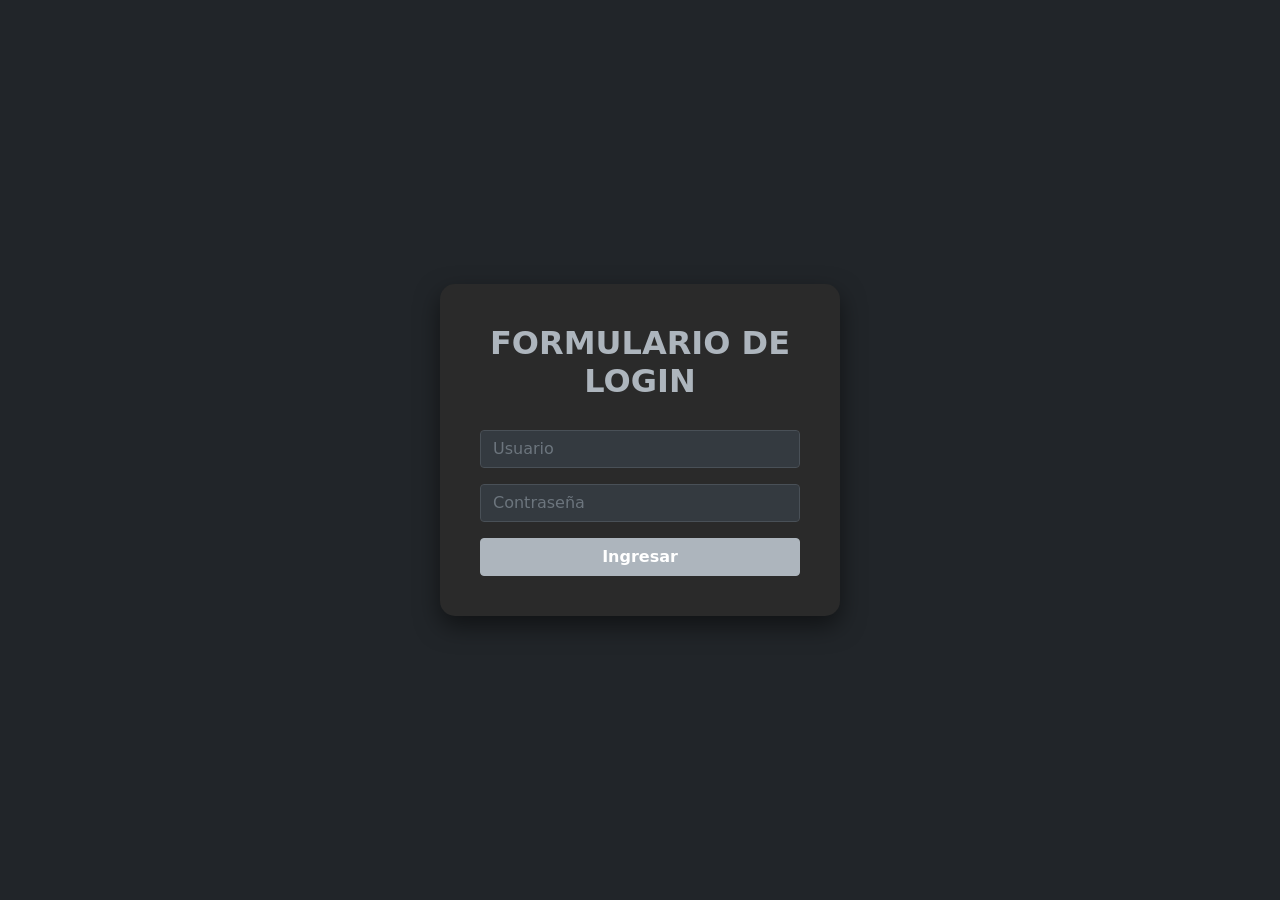
<file: index.html>
<!DOCTYPE html>
<html lang="es">
<head>
	<meta charset="utf-8">
	<meta name="viewport" content="width=device-width, initial-scale=1.0">
	<title>Login</title>
	<link href="./adi_bootstrap/css/bootstrap.min.css" rel="stylesheet">
	<style>
		body {
			background-color: #212529;
			color: #e0e0e0;
			display: flex;
			justify-content: center;
			align-items: center;
			min-height: 100vh;
			margin: 0;
		}
		.login-card {
			background: #2a2a2a;
			border: none;
			border-radius: 15px;
			box-shadow: 0 10px 25px rgba(0, 0, 0, 0.5);
			padding: 40px;
			width: 100%;
			max-width: 400px;
		}
		.login-card h2 {
			color: #adb5bd; /* Light gray accent */
			text-align: center;
			margin-bottom: 30px;
			font-weight: 700;
		}
		.form-control {
			background-color: #343a40;
			border: 1px solid #495057;
			color: #e0e0e0;
		}
		.form-control:focus {
			background-color: #343a40;
			border-color: #adb5bd; /* Light gray accent */
			box-shadow: 0 0 0 0.25rem rgba(173, 181, 189, 0.25);
			color: #e0e0e0;
		}
		.btn-primary {
			background-color: #adb5bd; /* Light gray accent */
			border-color: #adb5bd; /* Light gray accent */
			font-weight: 600;
		}
		.btn-primary:hover {
			background-color: #6c757d;
			border-color: #6c757d;
		}
	</style>
</head>
<body>
	<div class="login-card">
		<h2>FORMULARIO DE LOGIN</h2>
		<form action="Validar.php" method="POST">
			<div class="mb-3">
				<input type="text" class="form-control" placeholder="Usuario" name="usuario" required>
			</div>
			<div class="mb-3">
				<input type="password" class="form-control" placeholder="Contraseña" name="clave" required>
			</div>
			<div class="d-grid">
				<input type="submit" class="btn btn-primary" value="Ingresar">
			</div>
		</form>
	</div>

	<script src="./adi_bootstrap/js/bootstrap.bundle.min.js"></script>
</body>
</html>
</file>
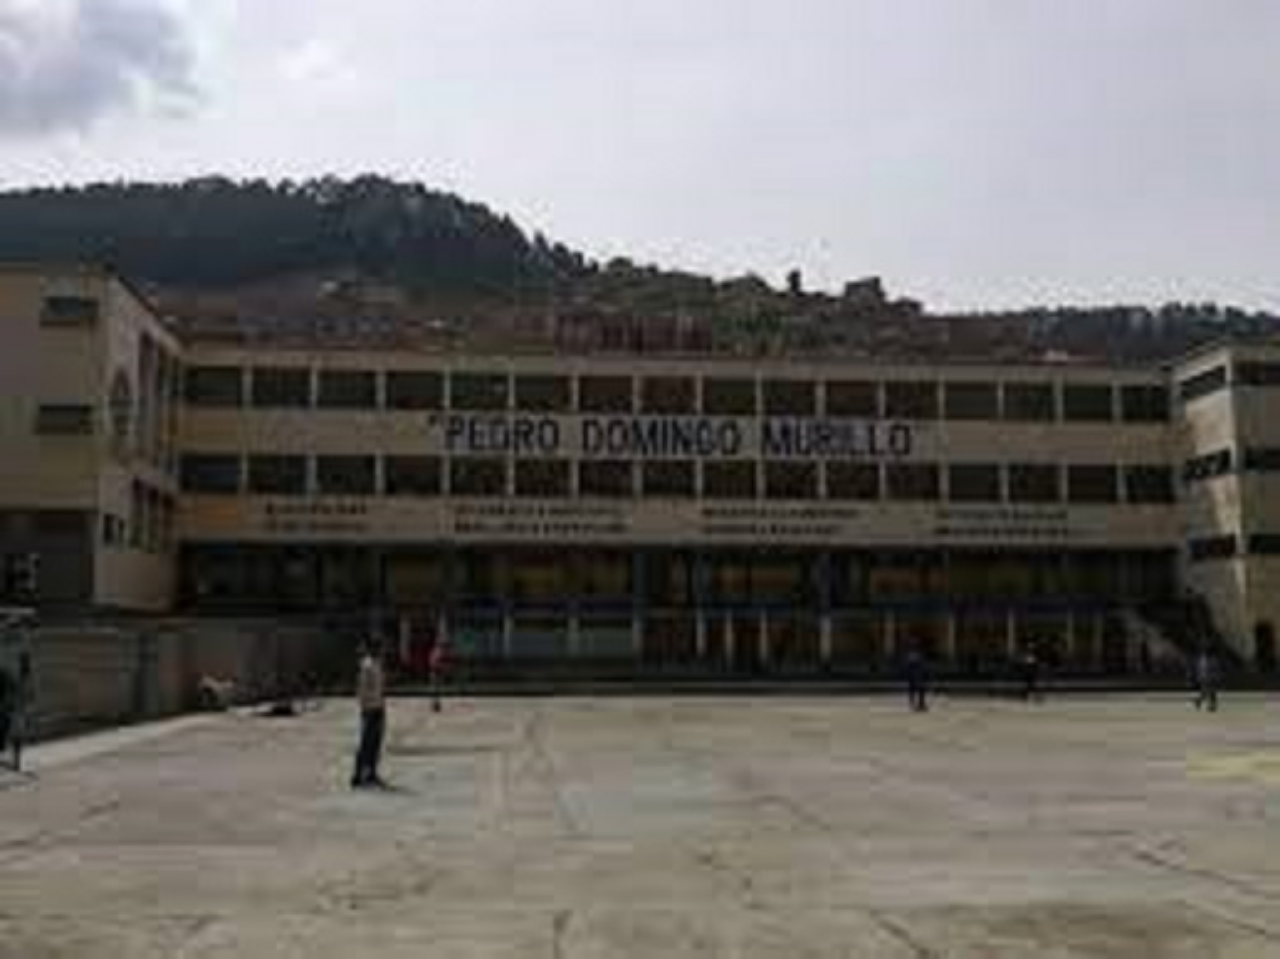
<file: adi_bootstrap/index.html>
<!DOCTYPE html>
<html>
<head>
	<meta charset="utf-8">
	<title></title>
	<link rel="stylesheet" type="text/css" href="css/bootstrap.min.css">
</head>
<body>
<div class="carousel slide" id="mainSlide"  data-bs-ride="carousel">
	<div class="carousel-inner">
		<div class="carousel-item active">
			<img src="img/uno.jpg"  class="d-block w-100" alt="...">
			</div>
		<div class="carousel-item ">
			<img src="img/dos.jpg" class="d-block w-100" alt="...">
		</div>
		<div class="carousel-item ">
			<img src="img/tres.jpg"  class="d-block w-100" alt="...">
		</div>
	</div>
</div>	
<script src="js/jquery-3.6.0.min.js"></script>
<script src="js/popper.min.js"></script>
 <script src="js/bootstrap.min.js" =></script>
</body>
</html>
</file>
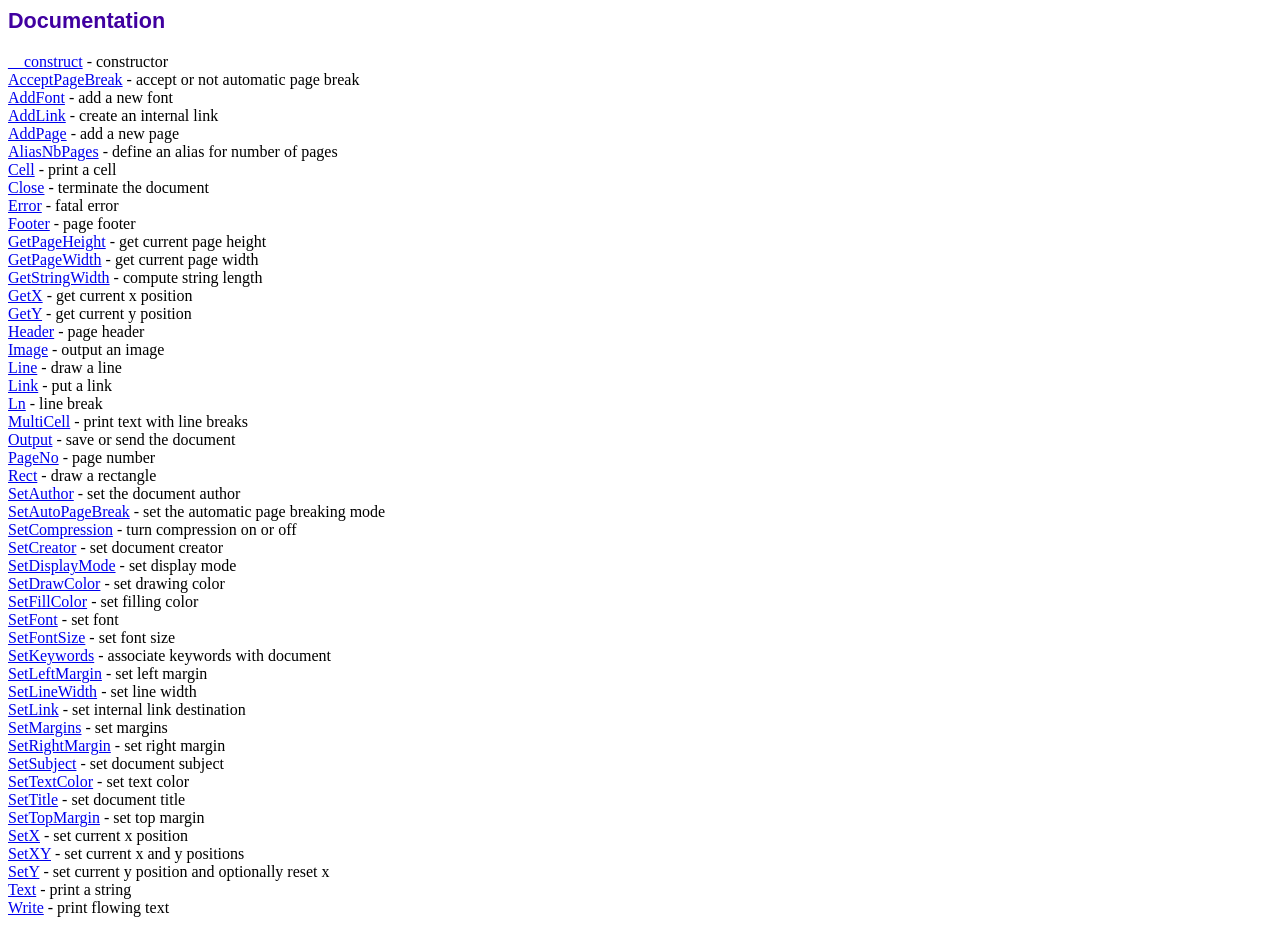
<file: fpdf186/doc/index.htm>
<!DOCTYPE html PUBLIC "-//W3C//DTD HTML 4.01 Transitional//EN">
<html>
<head>
<meta http-equiv="Content-Type" content="text/html; charset=UTF-8">
<title>Documentation</title>
<link type="text/css" rel="stylesheet" href="../fpdf.css">
</head>
<body>
<h1>Documentation</h1>
<a href="__construct.htm">__construct</a> - constructor<br>
<a href="acceptpagebreak.htm">AcceptPageBreak</a> - accept or not automatic page break<br>
<a href="addfont.htm">AddFont</a> - add a new font<br>
<a href="addlink.htm">AddLink</a> - create an internal link<br>
<a href="addpage.htm">AddPage</a> - add a new page<br>
<a href="aliasnbpages.htm">AliasNbPages</a> - define an alias for number of pages<br>
<a href="cell.htm">Cell</a> - print a cell<br>
<a href="close.htm">Close</a> - terminate the document<br>
<a href="error.htm">Error</a> - fatal error<br>
<a href="footer.htm">Footer</a> - page footer<br>
<a href="getpageheight.htm">GetPageHeight</a> - get current page height<br>
<a href="getpagewidth.htm">GetPageWidth</a> - get current page width<br>
<a href="getstringwidth.htm">GetStringWidth</a> - compute string length<br>
<a href="getx.htm">GetX</a> - get current x position<br>
<a href="gety.htm">GetY</a> - get current y position<br>
<a href="header.htm">Header</a> - page header<br>
<a href="image.htm">Image</a> - output an image<br>
<a href="line.htm">Line</a> - draw a line<br>
<a href="link.htm">Link</a> - put a link<br>
<a href="ln.htm">Ln</a> - line break<br>
<a href="multicell.htm">MultiCell</a> - print text with line breaks<br>
<a href="output.htm">Output</a> - save or send the document<br>
<a href="pageno.htm">PageNo</a> - page number<br>
<a href="rect.htm">Rect</a> - draw a rectangle<br>
<a href="setauthor.htm">SetAuthor</a> - set the document author<br>
<a href="setautopagebreak.htm">SetAutoPageBreak</a> - set the automatic page breaking mode<br>
<a href="setcompression.htm">SetCompression</a> - turn compression on or off<br>
<a href="setcreator.htm">SetCreator</a> - set document creator<br>
<a href="setdisplaymode.htm">SetDisplayMode</a> - set display mode<br>
<a href="setdrawcolor.htm">SetDrawColor</a> - set drawing color<br>
<a href="setfillcolor.htm">SetFillColor</a> - set filling color<br>
<a href="setfont.htm">SetFont</a> - set font<br>
<a href="setfontsize.htm">SetFontSize</a> - set font size<br>
<a href="setkeywords.htm">SetKeywords</a> - associate keywords with document<br>
<a href="setleftmargin.htm">SetLeftMargin</a> - set left margin<br>
<a href="setlinewidth.htm">SetLineWidth</a> - set line width<br>
<a href="setlink.htm">SetLink</a> - set internal link destination<br>
<a href="setmargins.htm">SetMargins</a> - set margins<br>
<a href="setrightmargin.htm">SetRightMargin</a> - set right margin<br>
<a href="setsubject.htm">SetSubject</a> - set document subject<br>
<a href="settextcolor.htm">SetTextColor</a> - set text color<br>
<a href="settitle.htm">SetTitle</a> - set document title<br>
<a href="settopmargin.htm">SetTopMargin</a> - set top margin<br>
<a href="setx.htm">SetX</a> - set current x position<br>
<a href="setxy.htm">SetXY</a> - set current x and y positions<br>
<a href="sety.htm">SetY</a> - set current y position and optionally reset x<br>
<a href="text.htm">Text</a> - print a string<br>
<a href="write.htm">Write</a> - print flowing text<br>
</body>
</html>
</file>
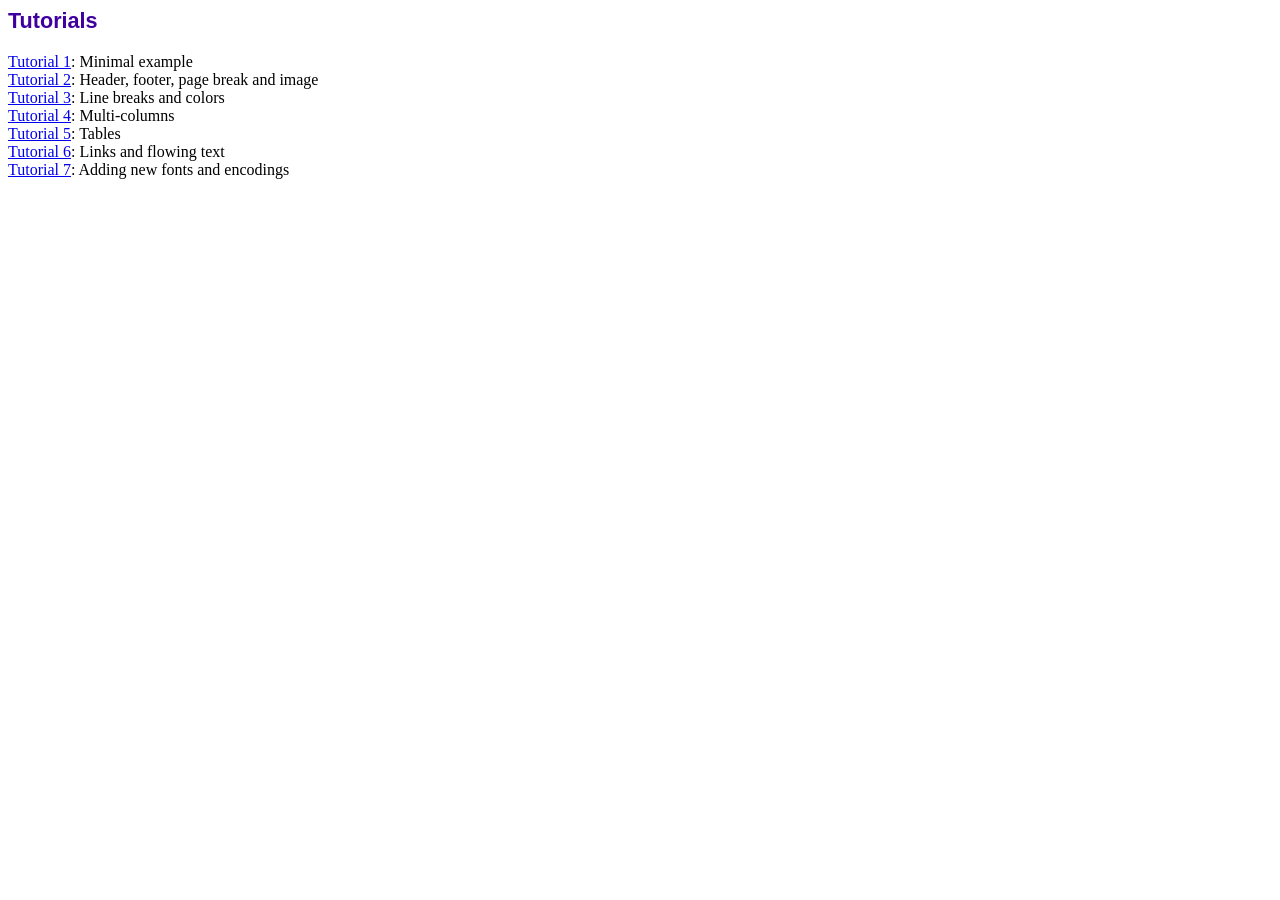
<file: fpdf186/tutorial/index.htm>
<!DOCTYPE html PUBLIC "-//W3C//DTD HTML 4.01 Transitional//EN">
<html>
<head>
<meta http-equiv="Content-Type" content="text/html; charset=UTF-8">
<title>Tutorials</title>
<link type="text/css" rel="stylesheet" href="../fpdf.css">
</head>
<body>
<h1>Tutorials</h1>
<ul style="list-style-type:none; margin-left:0; padding-left:0">
<li><a href="tuto1.htm">Tutorial 1</a>: Minimal example</li>
<li><a href="tuto2.htm">Tutorial 2</a>: Header, footer, page break and image</li>
<li><a href="tuto3.htm">Tutorial 3</a>: Line breaks and colors</li>
<li><a href="tuto4.htm">Tutorial 4</a>: Multi-columns</li>
<li><a href="tuto5.htm">Tutorial 5</a>: Tables</li>
<li><a href="tuto6.htm">Tutorial 6</a>: Links and flowing text</li>
<li><a href="tuto7.htm">Tutorial 7</a>: Adding new fonts and encodings</li>
</ul>
</body>
</html>
</file>
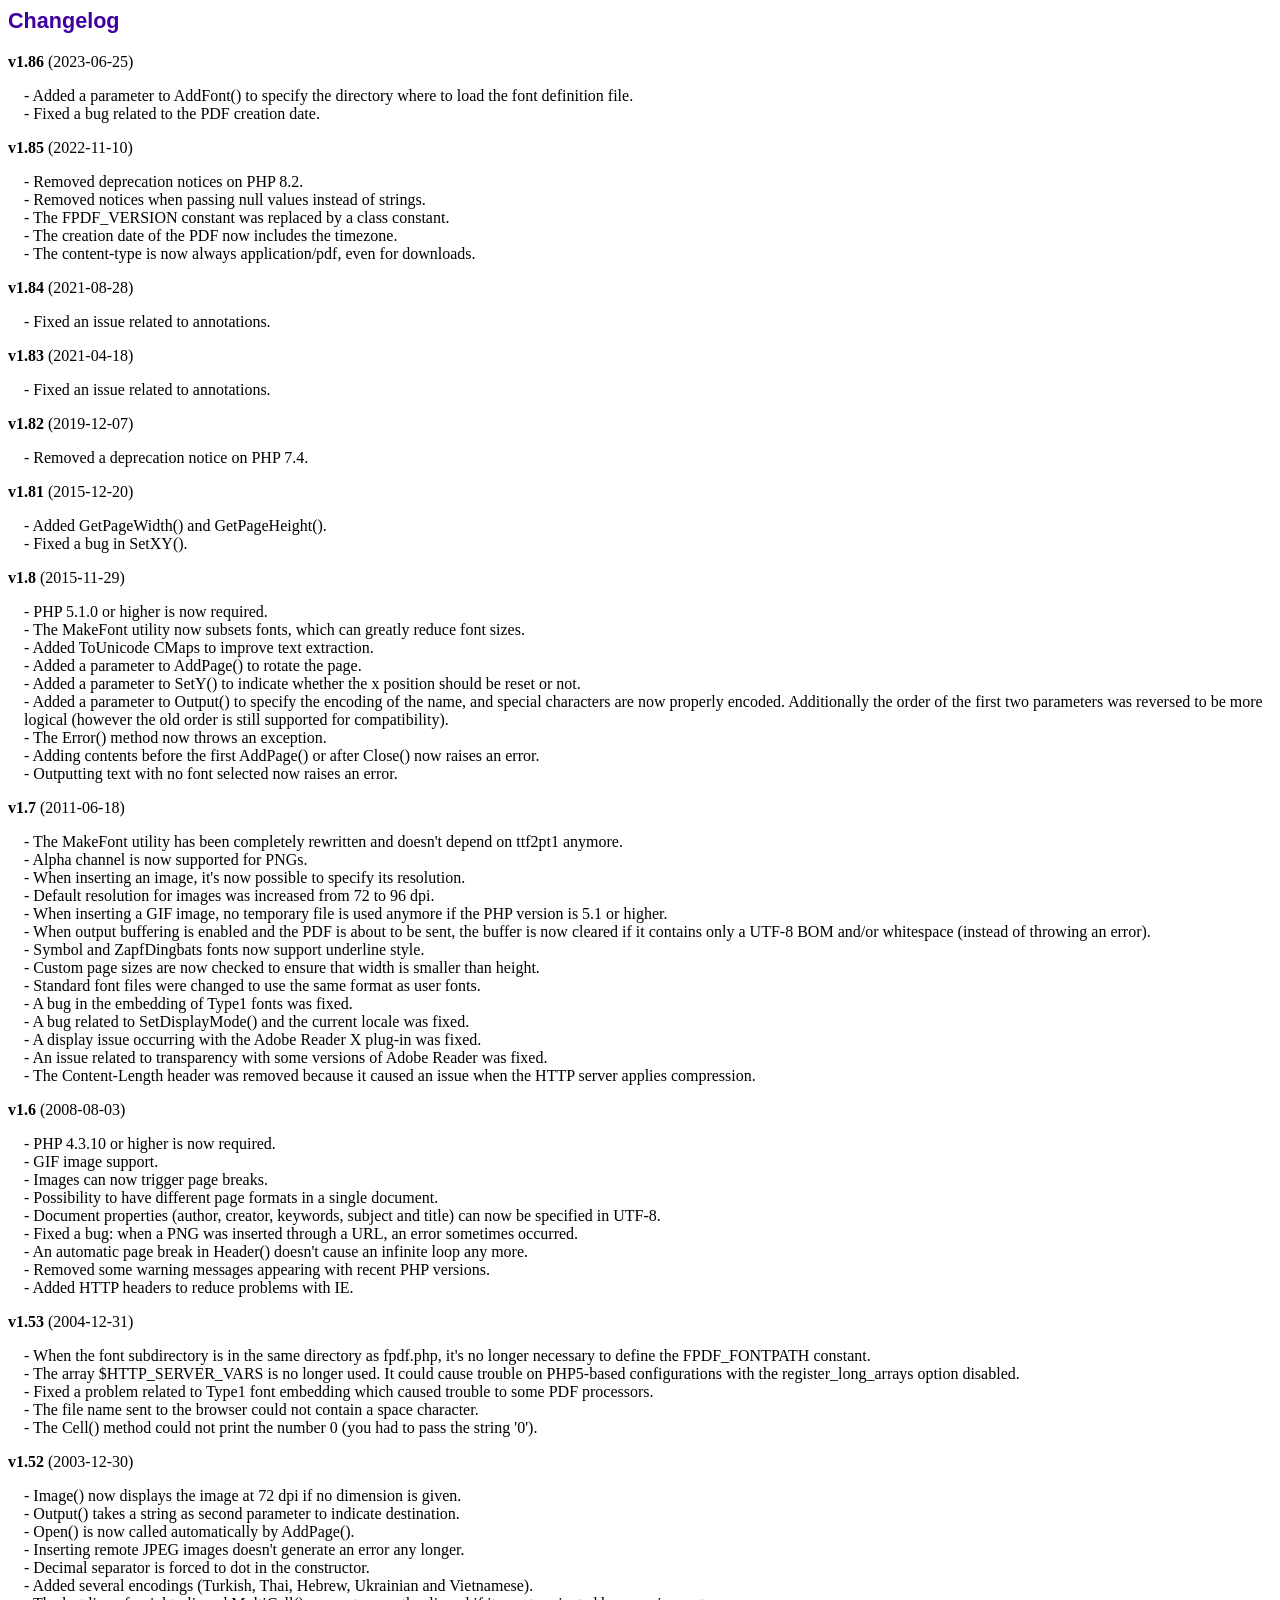
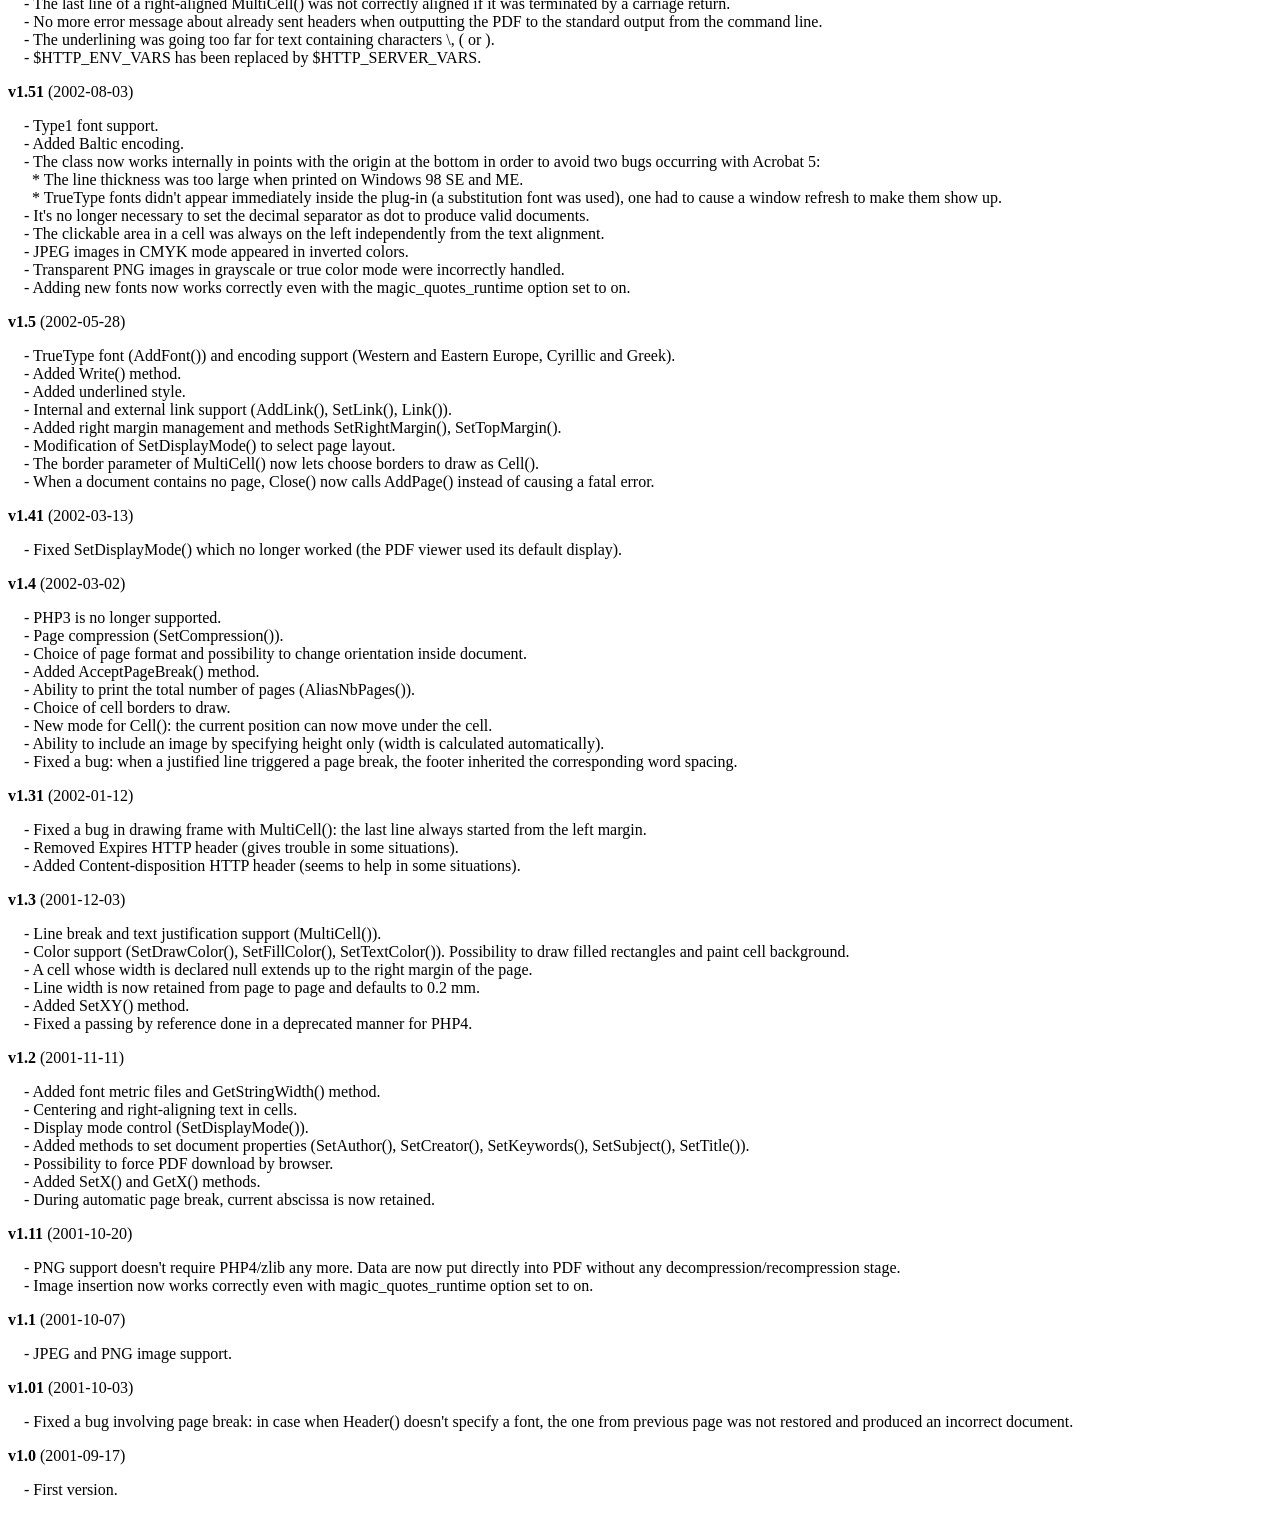
<file: fpdf186/changelog.htm>
<!DOCTYPE html PUBLIC "-//W3C//DTD HTML 4.01 Transitional//EN">
<html>
<head>
<meta http-equiv="Content-Type" content="text/html; charset=UTF-8">
<title>Changelog</title>
<link type="text/css" rel="stylesheet" href="fpdf.css">
<style type="text/css">
dd {margin:1em 0 1em 1em}
</style>
</head>
<body>
<h1>Changelog</h1>
<dl>
<dt><strong>v1.86</strong> (2023-06-25)</dt>
<dd>
- Added a parameter to AddFont() to specify the directory where to load the font definition file.<br>
- Fixed a bug related to the PDF creation date.<br>
</dd>
<dt><strong>v1.85</strong> (2022-11-10)</dt>
<dd>
- Removed deprecation notices on PHP 8.2.<br>
- Removed notices when passing null values instead of strings.<br>
- The FPDF_VERSION constant was replaced by a class constant.<br>
- The creation date of the PDF now includes the timezone.<br>
- The content-type is now always application/pdf, even for downloads.<br>
</dd>
<dt><strong>v1.84</strong> (2021-08-28)</dt>
<dd>
- Fixed an issue related to annotations.<br>
</dd>
<dt><strong>v1.83</strong> (2021-04-18)</dt>
<dd>
- Fixed an issue related to annotations.<br>
</dd>
<dt><strong>v1.82</strong> (2019-12-07)</dt>
<dd>
- Removed a deprecation notice on PHP 7.4.<br>
</dd>
<dt><strong>v1.81</strong> (2015-12-20)</dt>
<dd>
- Added GetPageWidth() and GetPageHeight().<br>
- Fixed a bug in SetXY().<br>
</dd>
<dt><strong>v1.8</strong> (2015-11-29)</dt>
<dd>
- PHP 5.1.0 or higher is now required.<br>
- The MakeFont utility now subsets fonts, which can greatly reduce font sizes.<br>
- Added ToUnicode CMaps to improve text extraction.<br>
- Added a parameter to AddPage() to rotate the page.<br>
- Added a parameter to SetY() to indicate whether the x position should be reset or not.<br>
- Added a parameter to Output() to specify the encoding of the name, and special characters are now properly encoded. Additionally the order of the first two parameters was reversed to be more logical (however the old order is still supported for compatibility).<br>
- The Error() method now throws an exception.<br>
- Adding contents before the first AddPage() or after Close() now raises an error.<br>
- Outputting text with no font selected now raises an error.<br>
</dd>
<dt><strong>v1.7</strong> (2011-06-18)</dt>
<dd>
- The MakeFont utility has been completely rewritten and doesn't depend on ttf2pt1 anymore.<br>
- Alpha channel is now supported for PNGs.<br>
- When inserting an image, it's now possible to specify its resolution.<br>
- Default resolution for images was increased from 72 to 96 dpi.<br>
- When inserting a GIF image, no temporary file is used anymore if the PHP version is 5.1 or higher.<br>
- When output buffering is enabled and the PDF is about to be sent, the buffer is now cleared if it contains only a UTF-8 BOM and/or whitespace (instead of throwing an error).<br>
- Symbol and ZapfDingbats fonts now support underline style.<br>
- Custom page sizes are now checked to ensure that width is smaller than height.<br>
- Standard font files were changed to use the same format as user fonts.<br>
- A bug in the embedding of Type1 fonts was fixed.<br>
- A bug related to SetDisplayMode() and the current locale was fixed.<br>
- A display issue occurring with the Adobe Reader X plug-in was fixed.<br>
- An issue related to transparency with some versions of Adobe Reader was fixed.<br>
- The Content-Length header was removed because it caused an issue when the HTTP server applies compression.<br>
</dd>
<dt><strong>v1.6</strong> (2008-08-03)</dt>
<dd>
- PHP 4.3.10 or higher is now required.<br>
- GIF image support.<br>
- Images can now trigger page breaks.<br>
- Possibility to have different page formats in a single document.<br>
- Document properties (author, creator, keywords, subject and title) can now be specified in UTF-8.<br>
- Fixed a bug: when a PNG was inserted through a URL, an error sometimes occurred.<br>
- An automatic page break in Header() doesn't cause an infinite loop any more.<br>
- Removed some warning messages appearing with recent PHP versions.<br>
- Added HTTP headers to reduce problems with IE.<br>
</dd>
<dt><strong>v1.53</strong> (2004-12-31)</dt>
<dd>
- When the font subdirectory is in the same directory as fpdf.php, it's no longer necessary to define the FPDF_FONTPATH constant.<br>
- The array $HTTP_SERVER_VARS is no longer used. It could cause trouble on PHP5-based configurations with the register_long_arrays option disabled.<br>
- Fixed a problem related to Type1 font embedding which caused trouble to some PDF processors.<br>
- The file name sent to the browser could not contain a space character.<br>
- The Cell() method could not print the number 0 (you had to pass the string '0').<br>
</dd>
<dt><strong>v1.52</strong> (2003-12-30)</dt>
<dd>
- Image() now displays the image at 72 dpi if no dimension is given.<br>
- Output() takes a string as second parameter to indicate destination.<br>
- Open() is now called automatically by AddPage().<br>
- Inserting remote JPEG images doesn't generate an error any longer.<br>
- Decimal separator is forced to dot in the constructor.<br>
- Added several encodings (Turkish, Thai, Hebrew, Ukrainian and Vietnamese).<br>
- The last line of a right-aligned MultiCell() was not correctly aligned if it was terminated by a carriage return.<br>
- No more error message about already sent headers when outputting the PDF to the standard output from the command line.<br>
- The underlining was going too far for text containing characters \, ( or ).<br>
- $HTTP_ENV_VARS has been replaced by $HTTP_SERVER_VARS.<br>
</dd>
<dt><strong>v1.51</strong> (2002-08-03)</dt>
<dd>
- Type1 font support.<br>
- Added Baltic encoding.<br>
- The class now works internally in points with the origin at the bottom in order to avoid two bugs occurring with Acrobat 5:<br>&nbsp;&nbsp;* The line thickness was too large when printed on Windows 98 SE and ME.<br>&nbsp;&nbsp;* TrueType fonts didn't appear immediately inside the plug-in (a substitution font was used), one had to cause a window refresh to make them show up.<br>
- It's no longer necessary to set the decimal separator as dot to produce valid documents.<br>
- The clickable area in a cell was always on the left independently from the text alignment.<br>
- JPEG images in CMYK mode appeared in inverted colors.<br>
- Transparent PNG images in grayscale or true color mode were incorrectly handled.<br>
- Adding new fonts now works correctly even with the magic_quotes_runtime option set to on.<br>
</dd>
<dt><strong>v1.5</strong> (2002-05-28)</dt>
<dd>
- TrueType font (AddFont()) and encoding support (Western and Eastern Europe, Cyrillic and Greek).<br>
- Added Write() method.<br>
- Added underlined style.<br>
- Internal and external link support (AddLink(), SetLink(), Link()).<br>
- Added right margin management and methods SetRightMargin(), SetTopMargin().<br>
- Modification of SetDisplayMode() to select page layout.<br>
- The border parameter of MultiCell() now lets choose borders to draw as Cell().<br>
- When a document contains no page, Close() now calls AddPage() instead of causing a fatal error.<br>
</dd>
<dt><strong>v1.41</strong> (2002-03-13)</dt>
<dd>
- Fixed SetDisplayMode() which no longer worked (the PDF viewer used its default display).<br>
</dd>
<dt><strong>v1.4</strong> (2002-03-02)</dt>
<dd>
- PHP3 is no longer supported.<br>
- Page compression (SetCompression()).<br>
- Choice of page format and possibility to change orientation inside document.<br>
- Added AcceptPageBreak() method.<br>
- Ability to print the total number of pages (AliasNbPages()).<br>
- Choice of cell borders to draw.<br>
- New mode for Cell(): the current position can now move under the cell.<br>
- Ability to include an image by specifying height only (width is calculated automatically).<br>
- Fixed a bug: when a justified line triggered a page break, the footer inherited the corresponding word spacing.<br>
</dd>
<dt><strong>v1.31</strong> (2002-01-12)</dt>
<dd>
- Fixed a bug in drawing frame with MultiCell(): the last line always started from the left margin.<br>
- Removed Expires HTTP header (gives trouble in some situations).<br>
- Added Content-disposition HTTP header (seems to help in some situations).<br>
</dd>
<dt><strong>v1.3</strong> (2001-12-03)</dt>
<dd>
- Line break and text justification support (MultiCell()).<br>
- Color support (SetDrawColor(), SetFillColor(), SetTextColor()). Possibility to draw filled rectangles and paint cell background.<br>
- A cell whose width is declared null extends up to the right margin of the page.<br>
- Line width is now retained from page to page and defaults to 0.2 mm.<br>
- Added SetXY() method.<br>
- Fixed a passing by reference done in a deprecated manner for PHP4.<br>
</dd>
<dt><strong>v1.2</strong> (2001-11-11)</dt>
<dd>
- Added font metric files and GetStringWidth() method.<br>
- Centering and right-aligning text in cells.<br>
- Display mode control (SetDisplayMode()).<br>
- Added methods to set document properties (SetAuthor(), SetCreator(), SetKeywords(), SetSubject(), SetTitle()).<br>
- Possibility to force PDF download by browser.<br>
- Added SetX() and GetX() methods.<br>
- During automatic page break, current abscissa is now retained.<br>
</dd>
<dt><strong>v1.11</strong> (2001-10-20)</dt>
<dd>
- PNG support doesn't require PHP4/zlib any more. Data are now put directly into PDF without any decompression/recompression stage.<br>
- Image insertion now works correctly even with magic_quotes_runtime option set to on.<br>
</dd>
<dt><strong>v1.1</strong> (2001-10-07)</dt>
<dd>
- JPEG and PNG image support.<br>
</dd>
<dt><strong>v1.01</strong> (2001-10-03)</dt>
<dd>
- Fixed a bug involving page break: in case when Header() doesn't specify a font, the one from previous page was not restored and produced an incorrect document.<br>
</dd>
<dt><strong>v1.0</strong> (2001-09-17)</dt>
<dd>
- First version.<br>
</dd>
</dl>
</body>
</html>
</file>
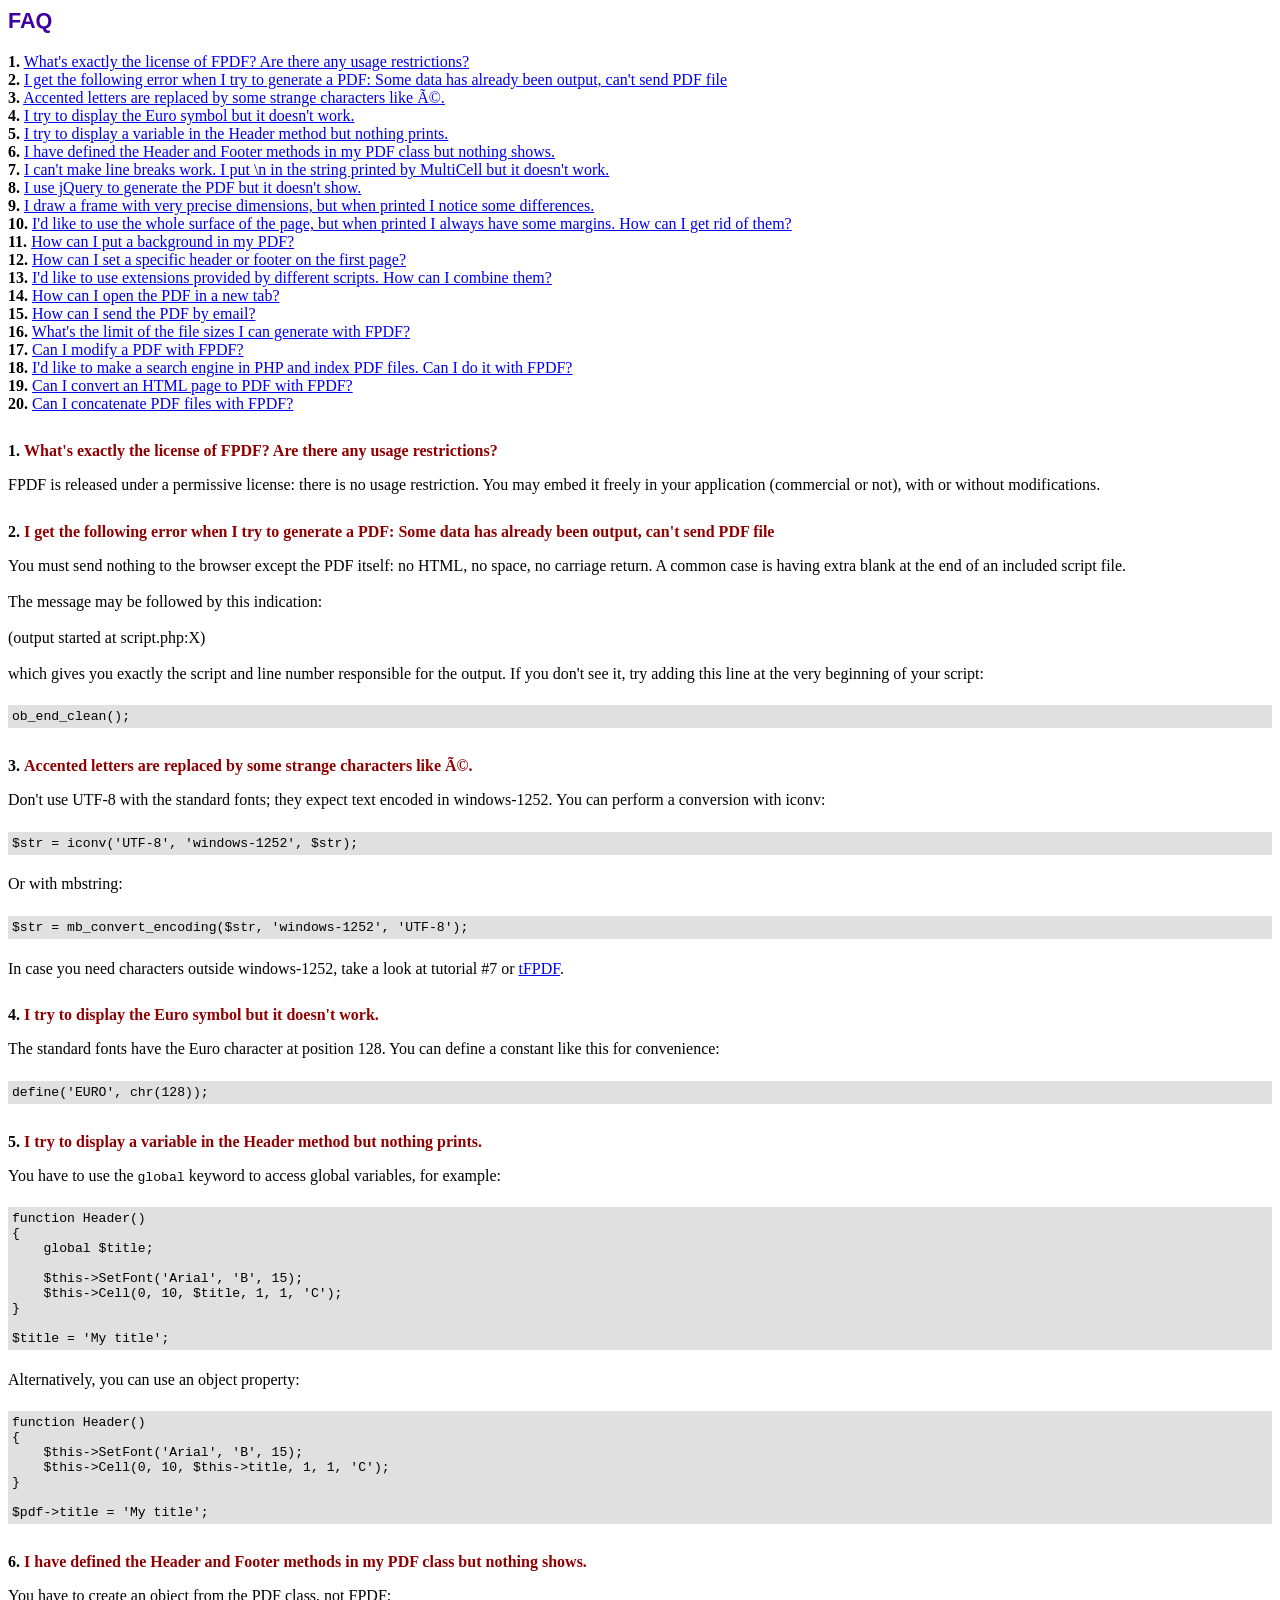
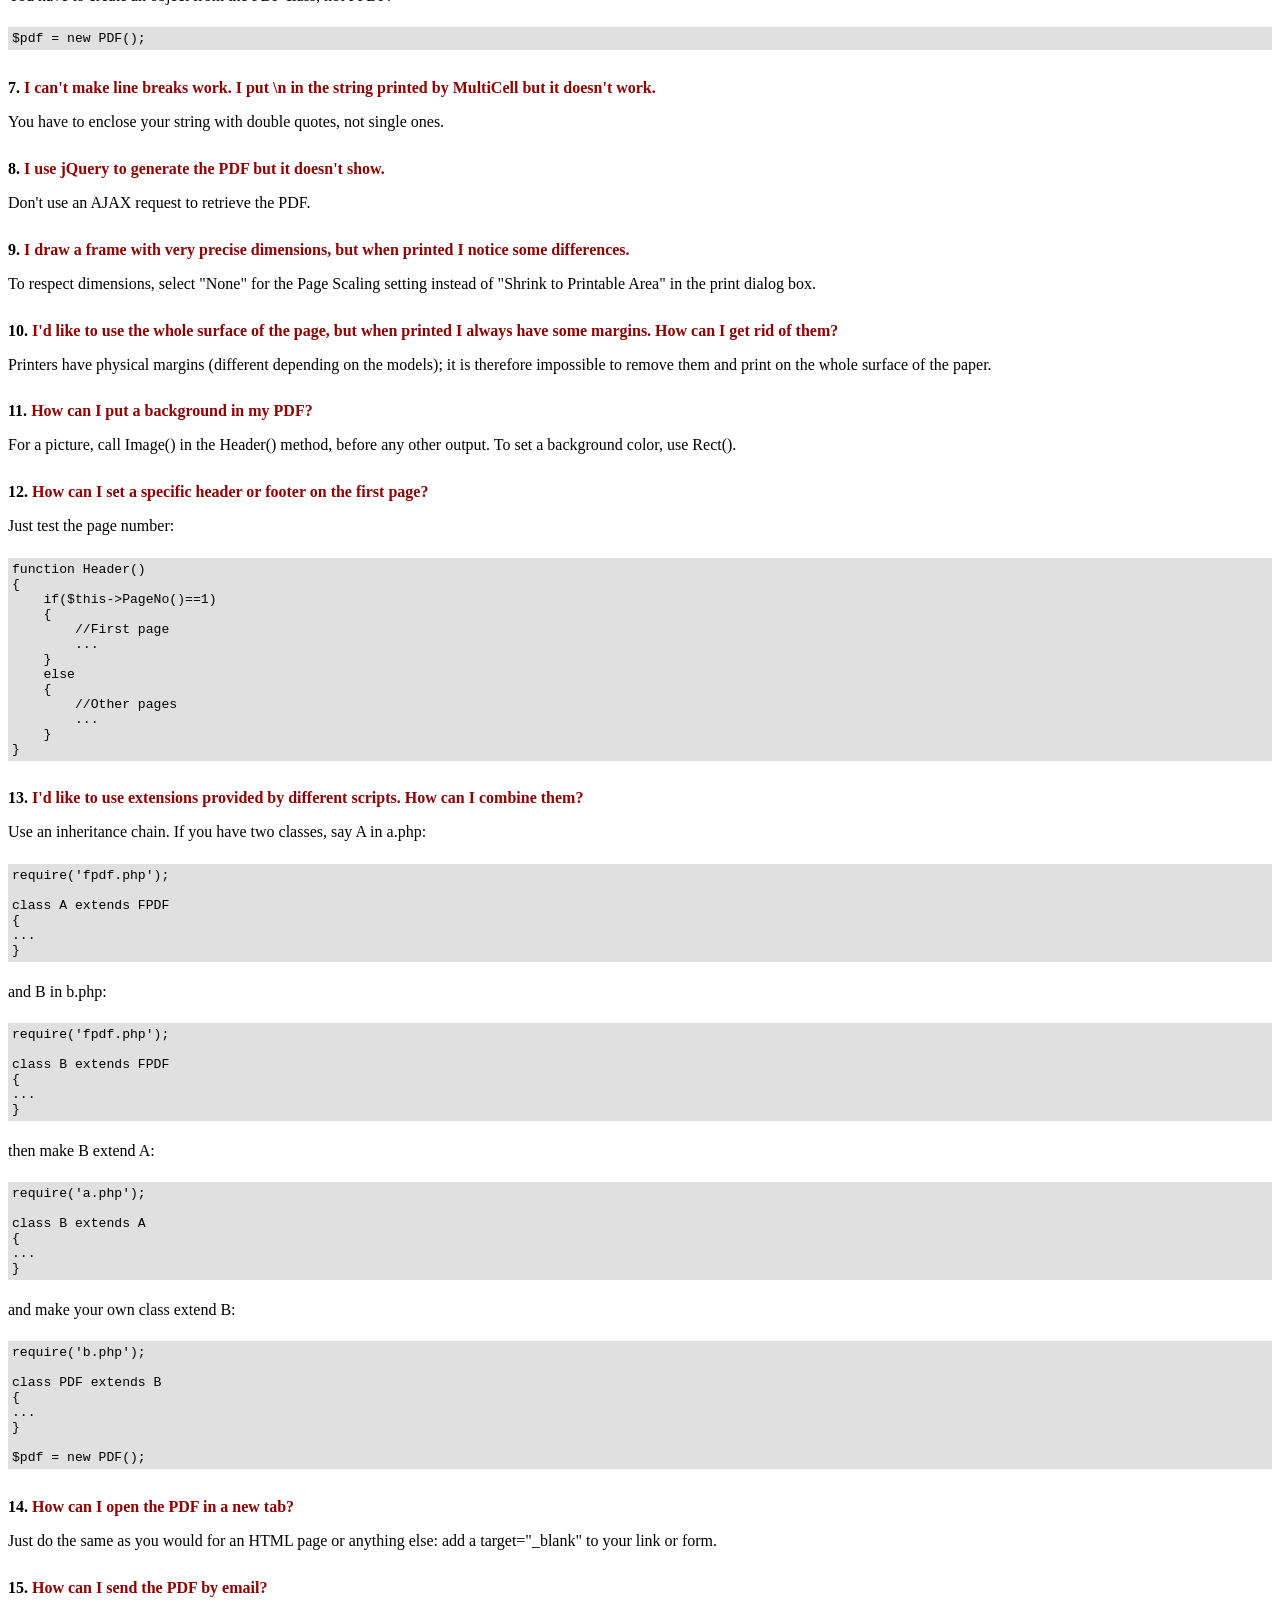
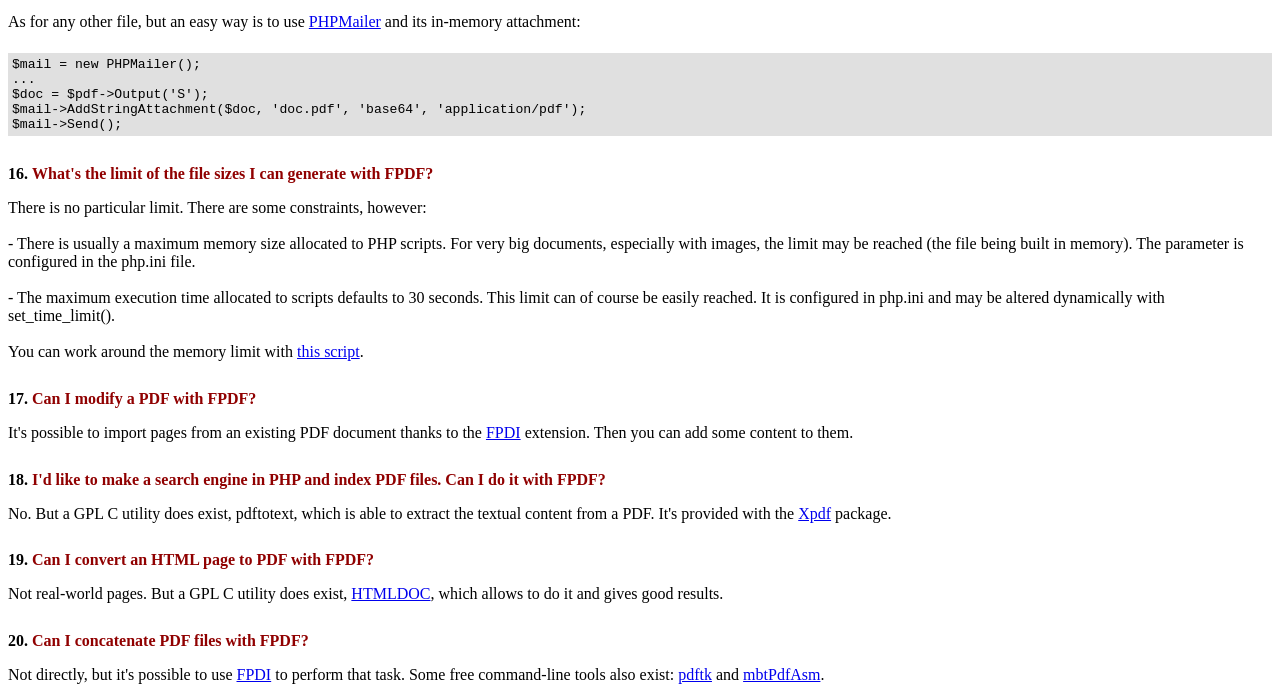
<file: fpdf186/FAQ.htm>
<!DOCTYPE html PUBLIC "-//W3C//DTD HTML 4.01 Transitional//EN">
<html>
<head>
<meta http-equiv="Content-Type" content="text/html; charset=UTF-8">
<title>FAQ</title>
<link type="text/css" rel="stylesheet" href="fpdf.css">
<style type="text/css">
ul {list-style-type:none; margin:0; padding:0}
ul#answers li {margin-top:1.8em}
.question {font-weight:bold; color:#900000}
</style>
</head>
<body>
<h1>FAQ</h1>
<ul>
<li><b>1.</b> <a href='#q1'>What's exactly the license of FPDF? Are there any usage restrictions?</a></li>
<li><b>2.</b> <a href='#q2'>I get the following error when I try to generate a PDF: Some data has already been output, can't send PDF file</a></li>
<li><b>3.</b> <a href='#q3'>Accented letters are replaced by some strange characters like Ã©.</a></li>
<li><b>4.</b> <a href='#q4'>I try to display the Euro symbol but it doesn't work.</a></li>
<li><b>5.</b> <a href='#q5'>I try to display a variable in the Header method but nothing prints.</a></li>
<li><b>6.</b> <a href='#q6'>I have defined the Header and Footer methods in my PDF class but nothing shows.</a></li>
<li><b>7.</b> <a href='#q7'>I can't make line breaks work. I put \n in the string printed by MultiCell but it doesn't work.</a></li>
<li><b>8.</b> <a href='#q8'>I use jQuery to generate the PDF but it doesn't show.</a></li>
<li><b>9.</b> <a href='#q9'>I draw a frame with very precise dimensions, but when printed I notice some differences.</a></li>
<li><b>10.</b> <a href='#q10'>I'd like to use the whole surface of the page, but when printed I always have some margins. How can I get rid of them?</a></li>
<li><b>11.</b> <a href='#q11'>How can I put a background in my PDF?</a></li>
<li><b>12.</b> <a href='#q12'>How can I set a specific header or footer on the first page?</a></li>
<li><b>13.</b> <a href='#q13'>I'd like to use extensions provided by different scripts. How can I combine them?</a></li>
<li><b>14.</b> <a href='#q14'>How can I open the PDF in a new tab?</a></li>
<li><b>15.</b> <a href='#q15'>How can I send the PDF by email?</a></li>
<li><b>16.</b> <a href='#q16'>What's the limit of the file sizes I can generate with FPDF?</a></li>
<li><b>17.</b> <a href='#q17'>Can I modify a PDF with FPDF?</a></li>
<li><b>18.</b> <a href='#q18'>I'd like to make a search engine in PHP and index PDF files. Can I do it with FPDF?</a></li>
<li><b>19.</b> <a href='#q19'>Can I convert an HTML page to PDF with FPDF?</a></li>
<li><b>20.</b> <a href='#q20'>Can I concatenate PDF files with FPDF?</a></li>
</ul>

<ul id='answers'>
<li id='q1'>
<p><b>1.</b> <span class='question'>What's exactly the license of FPDF? Are there any usage restrictions?</span></p>
FPDF is released under a permissive license: there is no usage restriction. You may embed it
freely in your application (commercial or not), with or without modifications.
</li>

<li id='q2'>
<p><b>2.</b> <span class='question'>I get the following error when I try to generate a PDF: Some data has already been output, can't send PDF file</span></p>
You must send nothing to the browser except the PDF itself: no HTML, no space, no carriage return. A common
case is having extra blank at the end of an included script file.<br>
<br>
The message may be followed by this indication:<br>
<br>
(output started at script.php:X)<br>
<br>
which gives you exactly the script and line number responsible for the output. If you don't see it,
try adding this line at the very beginning of your script:
<div class="doc-source">
<pre><code>ob_end_clean();</code></pre>
</div>
</li>

<li id='q3'>
<p><b>3.</b> <span class='question'>Accented letters are replaced by some strange characters like Ã©.</span></p>
Don't use UTF-8 with the standard fonts; they expect text encoded in windows-1252.
You can perform a conversion with iconv:
<div class="doc-source">
<pre><code>$str = iconv('UTF-8', 'windows-1252', $str);</code></pre>
</div>
Or with mbstring:
<div class="doc-source">
<pre><code>$str = mb_convert_encoding($str, 'windows-1252', 'UTF-8');</code></pre>
</div>
In case you need characters outside windows-1252, take a look at tutorial #7 or
<a href="http://www.fpdf.org/?go=script&amp;id=92" target="_blank">tFPDF</a>.
</li>

<li id='q4'>
<p><b>4.</b> <span class='question'>I try to display the Euro symbol but it doesn't work.</span></p>
The standard fonts have the Euro character at position 128. You can define a constant like this
for convenience:
<div class="doc-source">
<pre><code>define('EURO', chr(128));</code></pre>
</div>
</li>

<li id='q5'>
<p><b>5.</b> <span class='question'>I try to display a variable in the Header method but nothing prints.</span></p>
You have to use the <code>global</code> keyword to access global variables, for example:
<div class="doc-source">
<pre><code>function Header()
{
    global $title;

    $this-&gt;SetFont('Arial', 'B', 15);
    $this-&gt;Cell(0, 10, $title, 1, 1, 'C');
}

$title = 'My title';</code></pre>
</div>
Alternatively, you can use an object property:
<div class="doc-source">
<pre><code>function Header()
{
    $this-&gt;SetFont('Arial', 'B', 15);
    $this-&gt;Cell(0, 10, $this-&gt;title, 1, 1, 'C');
}

$pdf-&gt;title = 'My title';</code></pre>
</div>
</li>

<li id='q6'>
<p><b>6.</b> <span class='question'>I have defined the Header and Footer methods in my PDF class but nothing shows.</span></p>
You have to create an object from the PDF class, not FPDF:
<div class="doc-source">
<pre><code>$pdf = new PDF();</code></pre>
</div>
</li>

<li id='q7'>
<p><b>7.</b> <span class='question'>I can't make line breaks work. I put \n in the string printed by MultiCell but it doesn't work.</span></p>
You have to enclose your string with double quotes, not single ones.
</li>

<li id='q8'>
<p><b>8.</b> <span class='question'>I use jQuery to generate the PDF but it doesn't show.</span></p>
Don't use an AJAX request to retrieve the PDF.
</li>

<li id='q9'>
<p><b>9.</b> <span class='question'>I draw a frame with very precise dimensions, but when printed I notice some differences.</span></p>
To respect dimensions, select "None" for the Page Scaling setting instead of "Shrink to Printable Area" in the print dialog box.
</li>

<li id='q10'>
<p><b>10.</b> <span class='question'>I'd like to use the whole surface of the page, but when printed I always have some margins. How can I get rid of them?</span></p>
Printers have physical margins (different depending on the models); it is therefore impossible to remove
them and print on the whole surface of the paper.
</li>

<li id='q11'>
<p><b>11.</b> <span class='question'>How can I put a background in my PDF?</span></p>
For a picture, call Image() in the Header() method, before any other output. To set a background color, use Rect().
</li>

<li id='q12'>
<p><b>12.</b> <span class='question'>How can I set a specific header or footer on the first page?</span></p>
Just test the page number:
<div class="doc-source">
<pre><code>function Header()
{
    if($this-&gt;PageNo()==1)
    {
        //First page
        ...
    }
    else
    {
        //Other pages
        ...
    }
}</code></pre>
</div>
</li>

<li id='q13'>
<p><b>13.</b> <span class='question'>I'd like to use extensions provided by different scripts. How can I combine them?</span></p>
Use an inheritance chain. If you have two classes, say A in a.php:
<div class="doc-source">
<pre><code>require('fpdf.php');

class A extends FPDF
{
...
}</code></pre>
</div>
and B in b.php:
<div class="doc-source">
<pre><code>require('fpdf.php');

class B extends FPDF
{
...
}</code></pre>
</div>
then make B extend A:
<div class="doc-source">
<pre><code>require('a.php');

class B extends A
{
...
}</code></pre>
</div>
and make your own class extend B:
<div class="doc-source">
<pre><code>require('b.php');

class PDF extends B
{
...
}

$pdf = new PDF();</code></pre>
</div>
</li>

<li id='q14'>
<p><b>14.</b> <span class='question'>How can I open the PDF in a new tab?</span></p>
Just do the same as you would for an HTML page or anything else: add a target="_blank" to your link or form.
</li>

<li id='q15'>
<p><b>15.</b> <span class='question'>How can I send the PDF by email?</span></p>
As for any other file, but an easy way is to use <a href="https://github.com/PHPMailer/PHPMailer" target="_blank">PHPMailer</a> and
its in-memory attachment:
<div class="doc-source">
<pre><code>$mail = new PHPMailer();
...
$doc = $pdf-&gt;Output('S');
$mail-&gt;AddStringAttachment($doc, 'doc.pdf', 'base64', 'application/pdf');
$mail-&gt;Send();</code></pre>
</div>
</li>

<li id='q16'>
<p><b>16.</b> <span class='question'>What's the limit of the file sizes I can generate with FPDF?</span></p>
There is no particular limit. There are some constraints, however:
<br>
<br>
- There is usually a maximum memory size allocated to PHP scripts. For very big documents,
especially with images, the limit may be reached (the file being built in memory). The
parameter is configured in the php.ini file.
<br>
<br>
- The maximum execution time allocated to scripts defaults to 30 seconds. This limit can of course
be easily reached. It is configured in php.ini and may be altered dynamically with set_time_limit().
<br>
<br>
You can work around the memory limit with <a href="http://www.fpdf.org/?go=script&amp;id=76" target="_blank">this script</a>.
</li>

<li id='q17'>
<p><b>17.</b> <span class='question'>Can I modify a PDF with FPDF?</span></p>
It's possible to import pages from an existing PDF document thanks to the
<a href="https://www.setasign.com/products/fpdi/about/" target="_blank">FPDI</a> extension.
Then you can add some content to them.
</li>

<li id='q18'>
<p><b>18.</b> <span class='question'>I'd like to make a search engine in PHP and index PDF files. Can I do it with FPDF?</span></p>
No. But a GPL C utility does exist, pdftotext, which is able to extract the textual content from a PDF.
It's provided with the <a href="https://www.xpdfreader.com" target="_blank">Xpdf</a> package.
</li>

<li id='q19'>
<p><b>19.</b> <span class='question'>Can I convert an HTML page to PDF with FPDF?</span></p>
Not real-world pages. But a GPL C utility does exist, <a href="https://www.msweet.org/htmldoc/" target="_blank">HTMLDOC</a>,
which allows to do it and gives good results.
</li>

<li id='q20'>
<p><b>20.</b> <span class='question'>Can I concatenate PDF files with FPDF?</span></p>
Not directly, but it's possible to use <a href="https://www.setasign.com/products/fpdi/demos/concatenate-fake/" target="_blank">FPDI</a>
to perform that task. Some free command-line tools also exist:
<a href="https://www.pdflabs.com/tools/pdftk-the-pdf-toolkit/" target="_blank">pdftk</a> and
<a href="http://thierry.schmit.free.fr/spip/spip.php?article15" target="_blank">mbtPdfAsm</a>.
</li>
</ul>
</body>
</html>
</file>
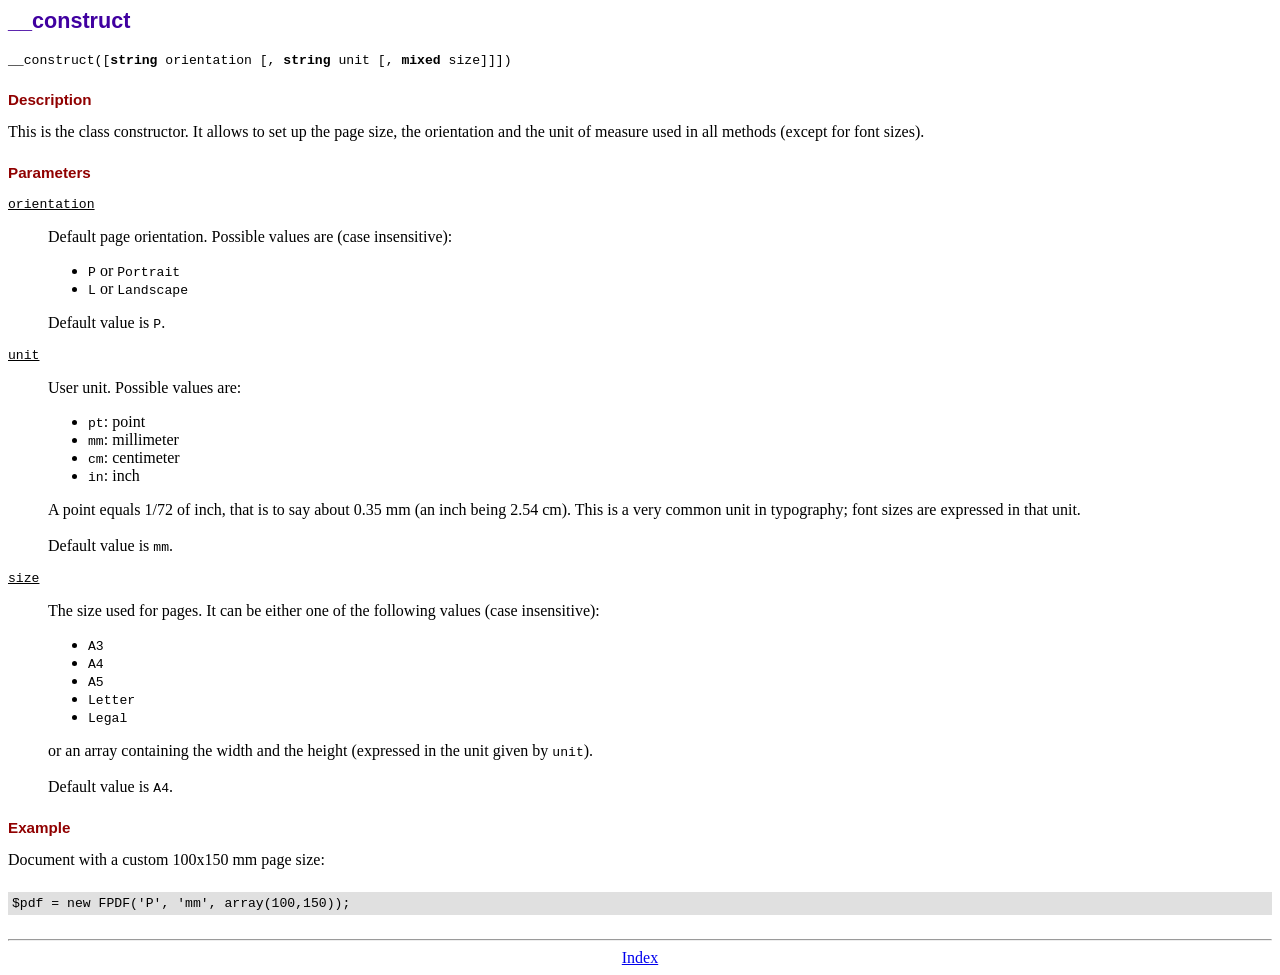
<file: fpdf186/doc/__construct.htm>
<!DOCTYPE html PUBLIC "-//W3C//DTD HTML 4.01 Transitional//EN">
<html>
<head>
<meta http-equiv="Content-Type" content="text/html; charset=UTF-8">
<title>__construct</title>
<link type="text/css" rel="stylesheet" href="../fpdf.css">
</head>
<body>
<h1>__construct</h1>
<code>__construct([<b>string</b> orientation [, <b>string</b> unit [, <b>mixed</b> size]]])</code>
<h2>Description</h2>
This is the class constructor. It allows to set up the page size, the orientation and the
unit of measure used in all methods (except for font sizes).
<h2>Parameters</h2>
<dl class="param">
<dt><code>orientation</code></dt>
<dd>
Default page orientation. Possible values are (case insensitive):
<ul>
<li><code>P</code> or <code>Portrait</code></li>
<li><code>L</code> or <code>Landscape</code></li>
</ul>
Default value is <code>P</code>.
</dd>
<dt><code>unit</code></dt>
<dd>
User unit. Possible values are:
<ul>
<li><code>pt</code>: point</li>
<li><code>mm</code>: millimeter</li>
<li><code>cm</code>: centimeter</li>
<li><code>in</code>: inch</li>
</ul>
A point equals 1/72 of inch, that is to say about 0.35 mm (an inch being 2.54 cm). This
is a very common unit in typography; font sizes are expressed in that unit.
<br>
<br>
Default value is <code>mm</code>.
</dd>
<dt><code>size</code></dt>
<dd>
The size used for pages. It can be either one of the following values (case insensitive):
<ul>
<li><code>A3</code></li>
<li><code>A4</code></li>
<li><code>A5</code></li>
<li><code>Letter</code></li>
<li><code>Legal</code></li>
</ul>
or an array containing the width and the height (expressed in the unit given by <code>unit</code>).<br>
<br>
Default value is <code>A4</code>.
</dd>
</dl>
<h2>Example</h2>
Document with a custom 100x150 mm page size:
<div class="doc-source">
<pre><code>$pdf = new FPDF('P', 'mm', array(100,150));</code></pre>
</div>
<hr style="margin-top:1.5em">
<div style="text-align:center"><a href="index.htm">Index</a></div>
</body>
</html>
</file>
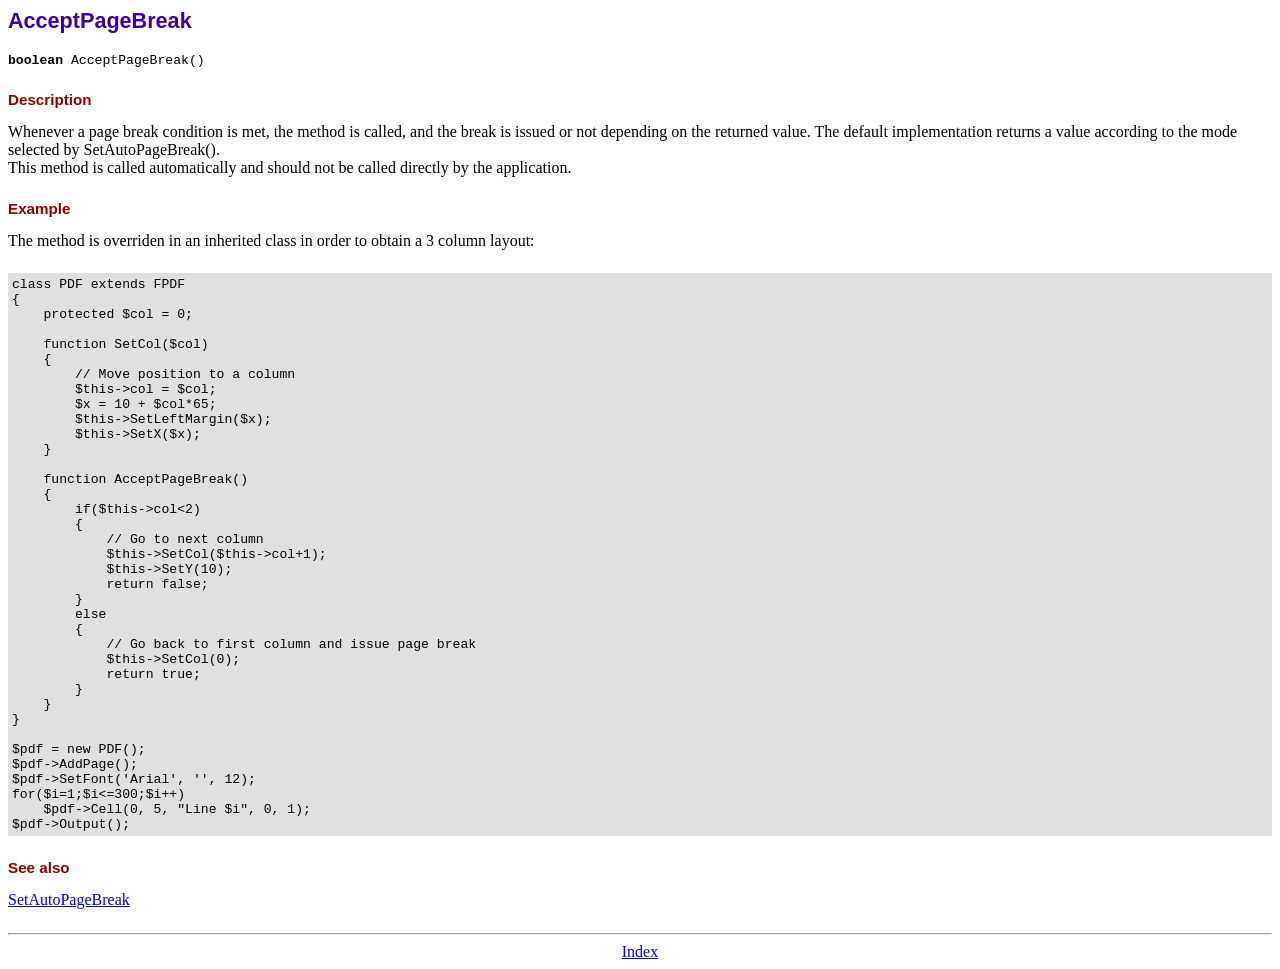
<file: fpdf186/doc/acceptpagebreak.htm>
<!DOCTYPE html PUBLIC "-//W3C//DTD HTML 4.01 Transitional//EN">
<html>
<head>
<meta http-equiv="Content-Type" content="text/html; charset=UTF-8">
<title>AcceptPageBreak</title>
<link type="text/css" rel="stylesheet" href="../fpdf.css">
</head>
<body>
<h1>AcceptPageBreak</h1>
<code><b>boolean</b> AcceptPageBreak()</code>
<h2>Description</h2>
Whenever a page break condition is met, the method is called, and the break is issued or not
depending on the returned value. The default implementation returns a value according to the
mode selected by SetAutoPageBreak().
<br>
This method is called automatically and should not be called directly by the application.
<h2>Example</h2>
The method is overriden in an inherited class in order to obtain a 3 column layout:
<div class="doc-source">
<pre><code>class PDF extends FPDF
{
    protected $col = 0;

    function SetCol($col)
    {
        // Move position to a column
        $this-&gt;col = $col;
        $x = 10 + $col*65;
        $this-&gt;SetLeftMargin($x);
        $this-&gt;SetX($x);
    }

    function AcceptPageBreak()
    {
        if($this-&gt;col&lt;2)
        {
            // Go to next column
            $this-&gt;SetCol($this-&gt;col+1);
            $this-&gt;SetY(10);
            return false;
        }
        else
        {
            // Go back to first column and issue page break
            $this-&gt;SetCol(0);
            return true;
        }
    }
}

$pdf = new PDF();
$pdf-&gt;AddPage();
$pdf-&gt;SetFont('Arial', '', 12);
for($i=1;$i&lt;=300;$i++)
    $pdf-&gt;Cell(0, 5, "Line $i", 0, 1);
$pdf-&gt;Output();</code></pre>
</div>
<h2>See also</h2>
<a href="setautopagebreak.htm">SetAutoPageBreak</a>
<hr style="margin-top:1.5em">
<div style="text-align:center"><a href="index.htm">Index</a></div>
</body>
</html>
</file>
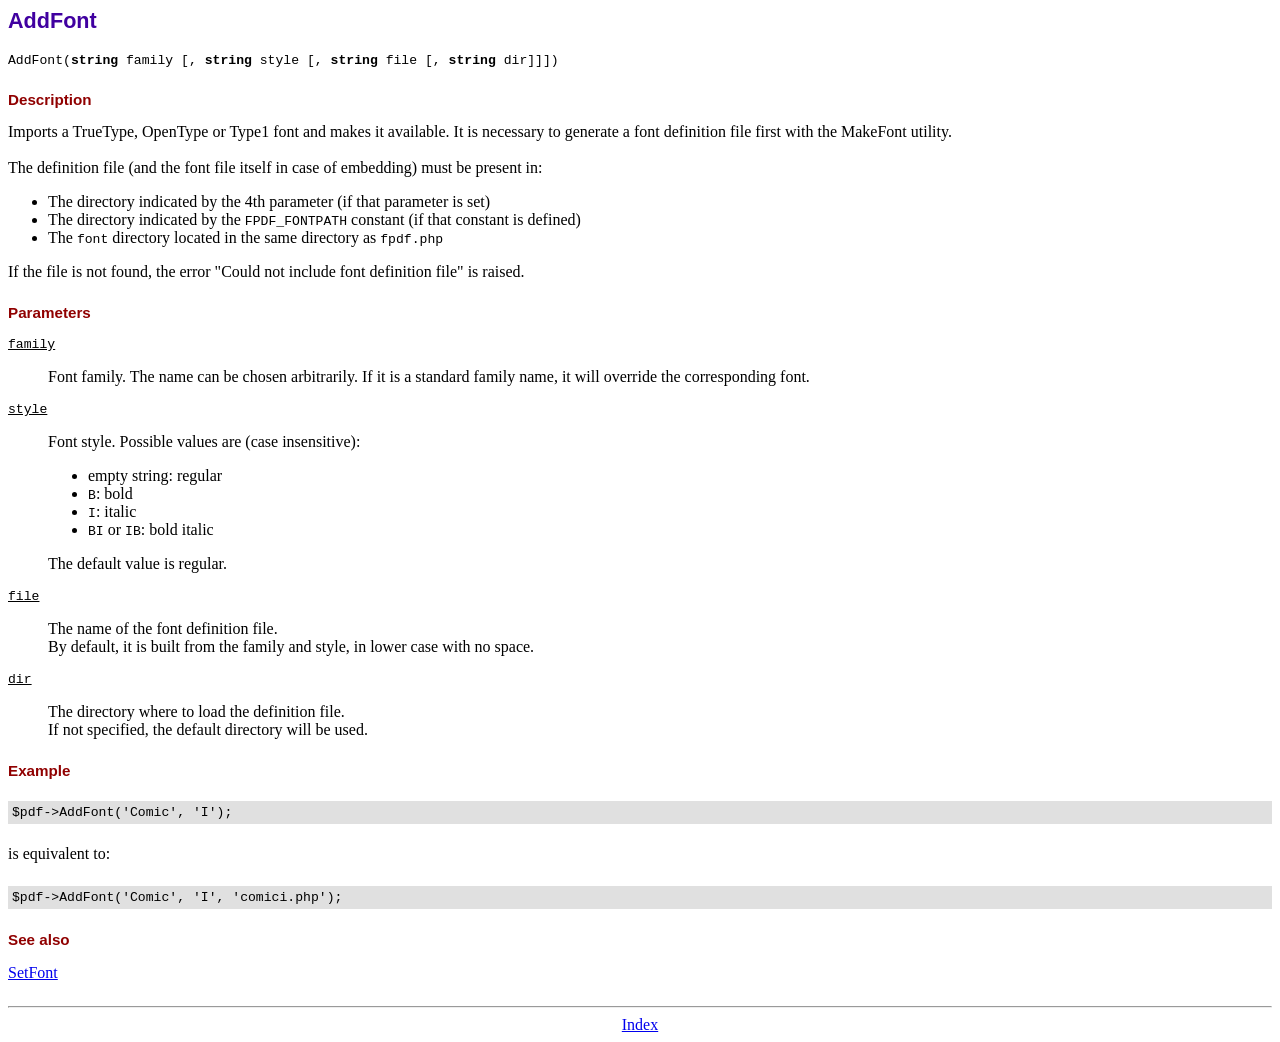
<file: fpdf186/doc/addfont.htm>
<!DOCTYPE html PUBLIC "-//W3C//DTD HTML 4.01 Transitional//EN">
<html>
<head>
<meta http-equiv="Content-Type" content="text/html; charset=UTF-8">
<title>AddFont</title>
<link type="text/css" rel="stylesheet" href="../fpdf.css">
</head>
<body>
<h1>AddFont</h1>
<code>AddFont(<b>string</b> family [, <b>string</b> style [, <b>string</b> file [, <b>string</b> dir]]])</code>
<h2>Description</h2>
Imports a TrueType, OpenType or Type1 font and makes it available. It is necessary to generate a font
definition file first with the MakeFont utility.
<br>
<br>
The definition file (and the font file itself in case of embedding) must be present in:
<ul>
<li>The directory indicated by the 4th parameter (if that parameter is set)</li>
<li>The directory indicated by the <code>FPDF_FONTPATH</code> constant (if that constant is defined)</li>
<li>The <code>font</code> directory located in the same directory as <code>fpdf.php</code></li>
</ul>
If the file is not found, the error "Could not include font definition file" is raised.
<h2>Parameters</h2>
<dl class="param">
<dt><code>family</code></dt>
<dd>
Font family. The name can be chosen arbitrarily. If it is a standard family name, it will
override the corresponding font.
</dd>
<dt><code>style</code></dt>
<dd>
Font style. Possible values are (case insensitive):
<ul>
<li>empty string: regular</li>
<li><code>B</code>: bold</li>
<li><code>I</code>: italic</li>
<li><code>BI</code> or <code>IB</code>: bold italic</li>
</ul>
The default value is regular.
</dd>
<dt><code>file</code></dt>
<dd>
The name of the font definition file.
<br>
By default, it is built from the family and style, in lower case with no space.
</dd>
<dt><code>dir</code></dt>
<dd>
The directory where to load the definition file.
<br>
If not specified, the default directory will be used.
</dd>
</dl>
<h2>Example</h2>
<div class="doc-source">
<pre><code>$pdf-&gt;AddFont('Comic', 'I');</code></pre>
</div>
is equivalent to:
<div class="doc-source">
<pre><code>$pdf-&gt;AddFont('Comic', 'I', 'comici.php');</code></pre>
</div>
<h2>See also</h2>
<a href="setfont.htm">SetFont</a>
<hr style="margin-top:1.5em">
<div style="text-align:center"><a href="index.htm">Index</a></div>
</body>
</html>
</file>
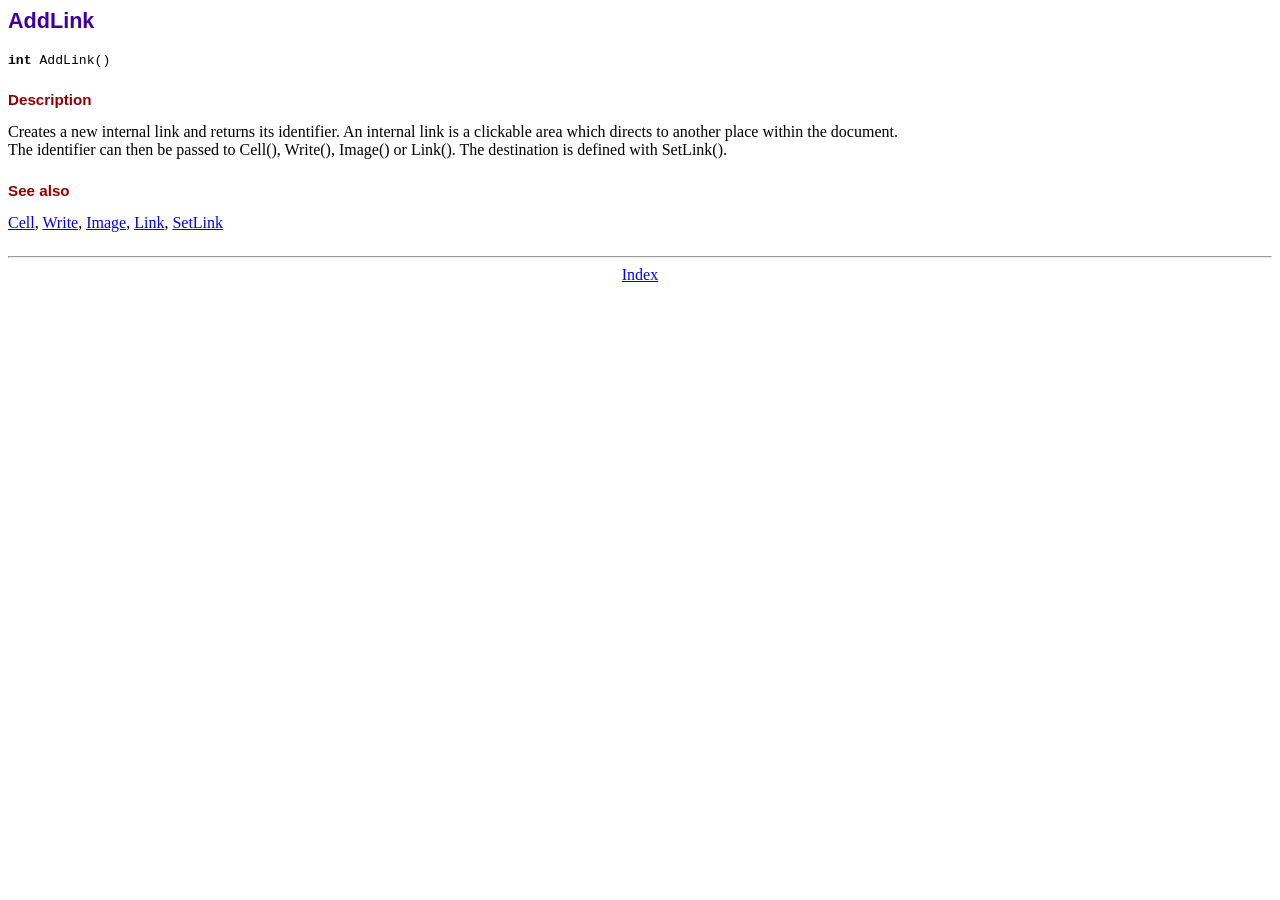
<file: fpdf186/doc/addlink.htm>
<!DOCTYPE html PUBLIC "-//W3C//DTD HTML 4.01 Transitional//EN">
<html>
<head>
<meta http-equiv="Content-Type" content="text/html; charset=UTF-8">
<title>AddLink</title>
<link type="text/css" rel="stylesheet" href="../fpdf.css">
</head>
<body>
<h1>AddLink</h1>
<code><b>int</b> AddLink()</code>
<h2>Description</h2>
Creates a new internal link and returns its identifier. An internal link is a clickable area
which directs to another place within the document.
<br>
The identifier can then be passed to Cell(), Write(), Image() or Link(). The destination is
defined with SetLink().
<h2>See also</h2>
<a href="cell.htm">Cell</a>,
<a href="write.htm">Write</a>,
<a href="image.htm">Image</a>,
<a href="link.htm">Link</a>,
<a href="setlink.htm">SetLink</a>
<hr style="margin-top:1.5em">
<div style="text-align:center"><a href="index.htm">Index</a></div>
</body>
</html>
</file>
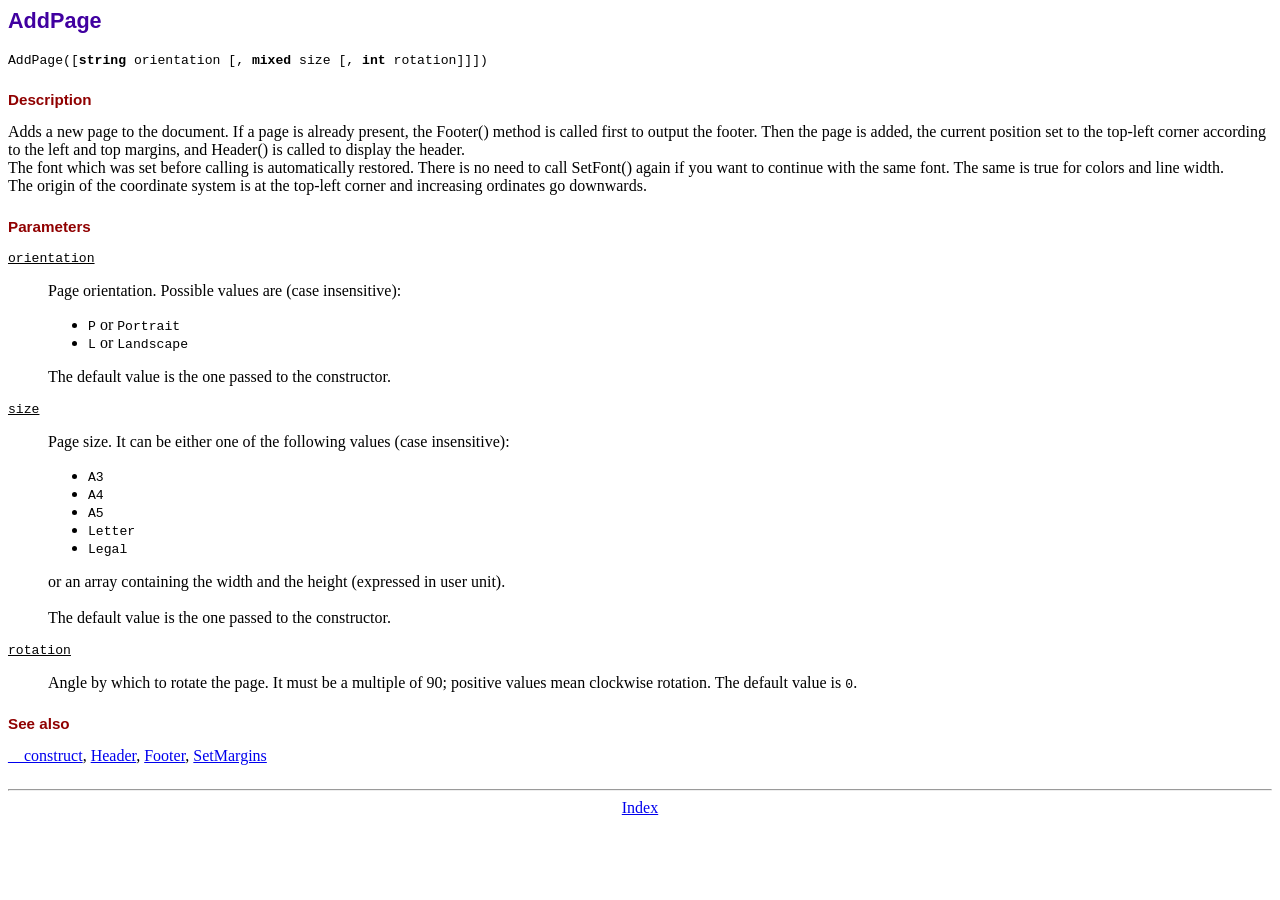
<file: fpdf186/doc/addpage.htm>
<!DOCTYPE html PUBLIC "-//W3C//DTD HTML 4.01 Transitional//EN">
<html>
<head>
<meta http-equiv="Content-Type" content="text/html; charset=UTF-8">
<title>AddPage</title>
<link type="text/css" rel="stylesheet" href="../fpdf.css">
</head>
<body>
<h1>AddPage</h1>
<code>AddPage([<b>string</b> orientation [, <b>mixed</b> size [, <b>int</b> rotation]]])</code>
<h2>Description</h2>
Adds a new page to the document. If a page is already present, the Footer() method is called
first to output the footer. Then the page is added, the current position set to the top-left
corner according to the left and top margins, and Header() is called to display the header.
<br>
The font which was set before calling is automatically restored. There is no need to call
SetFont() again if you want to continue with the same font. The same is true for colors and
line width.
<br>
The origin of the coordinate system is at the top-left corner and increasing ordinates go
downwards.
<h2>Parameters</h2>
<dl class="param">
<dt><code>orientation</code></dt>
<dd>
Page orientation. Possible values are (case insensitive):
<ul>
<li><code>P</code> or <code>Portrait</code></li>
<li><code>L</code> or <code>Landscape</code></li>
</ul>
The default value is the one passed to the constructor.
</dd>
<dt><code>size</code></dt>
<dd>
Page size. It can be either one of the following values (case insensitive):
<ul>
<li><code>A3</code></li>
<li><code>A4</code></li>
<li><code>A5</code></li>
<li><code>Letter</code></li>
<li><code>Legal</code></li>
</ul>
or an array containing the width and the height (expressed in user unit).<br>
<br>
The default value is the one passed to the constructor.
</dd>
<dt><code>rotation</code></dt>
<dd>
Angle by which to rotate the page. It must be a multiple of 90; positive values
mean clockwise rotation. The default value is <code>0</code>.
</dd>
</dl>
<h2>See also</h2>
<a href="__construct.htm">__construct</a>,
<a href="header.htm">Header</a>,
<a href="footer.htm">Footer</a>,
<a href="setmargins.htm">SetMargins</a>
<hr style="margin-top:1.5em">
<div style="text-align:center"><a href="index.htm">Index</a></div>
</body>
</html>
</file>
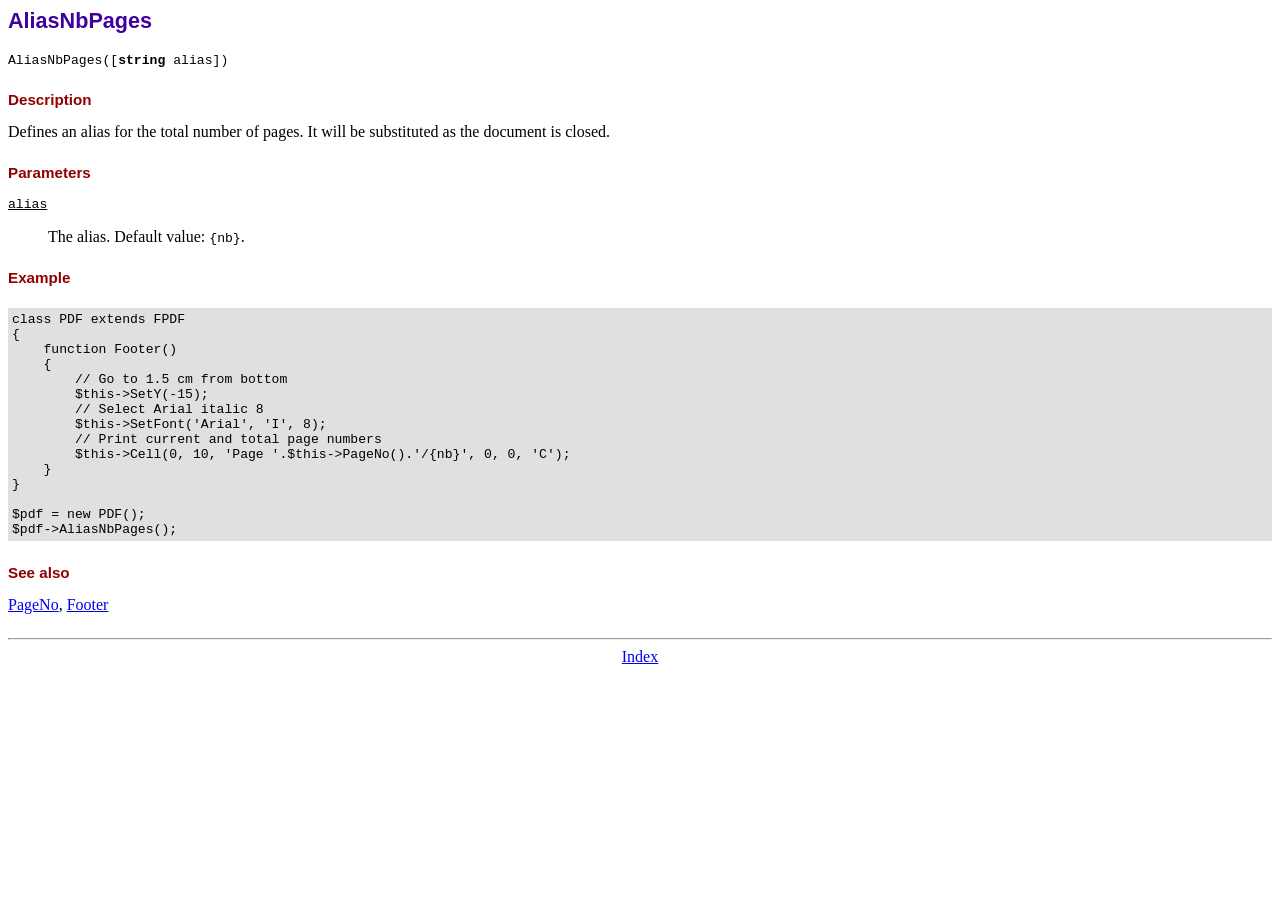
<file: fpdf186/doc/aliasnbpages.htm>
<!DOCTYPE html PUBLIC "-//W3C//DTD HTML 4.01 Transitional//EN">
<html>
<head>
<meta http-equiv="Content-Type" content="text/html; charset=UTF-8">
<title>AliasNbPages</title>
<link type="text/css" rel="stylesheet" href="../fpdf.css">
</head>
<body>
<h1>AliasNbPages</h1>
<code>AliasNbPages([<b>string</b> alias])</code>
<h2>Description</h2>
Defines an alias for the total number of pages. It will be substituted as the document is
closed.
<h2>Parameters</h2>
<dl class="param">
<dt><code>alias</code></dt>
<dd>
The alias. Default value: <code>{nb}</code>.
</dd>
</dl>
<h2>Example</h2>
<div class="doc-source">
<pre><code>class PDF extends FPDF
{
    function Footer()
    {
        // Go to 1.5 cm from bottom
        $this-&gt;SetY(-15);
        // Select Arial italic 8
        $this-&gt;SetFont('Arial', 'I', 8);
        // Print current and total page numbers
        $this-&gt;Cell(0, 10, 'Page '.$this-&gt;PageNo().'/{nb}', 0, 0, 'C');
    }
}

$pdf = new PDF();
$pdf-&gt;AliasNbPages();</code></pre>
</div>
<h2>See also</h2>
<a href="pageno.htm">PageNo</a>,
<a href="footer.htm">Footer</a>
<hr style="margin-top:1.5em">
<div style="text-align:center"><a href="index.htm">Index</a></div>
</body>
</html>
</file>
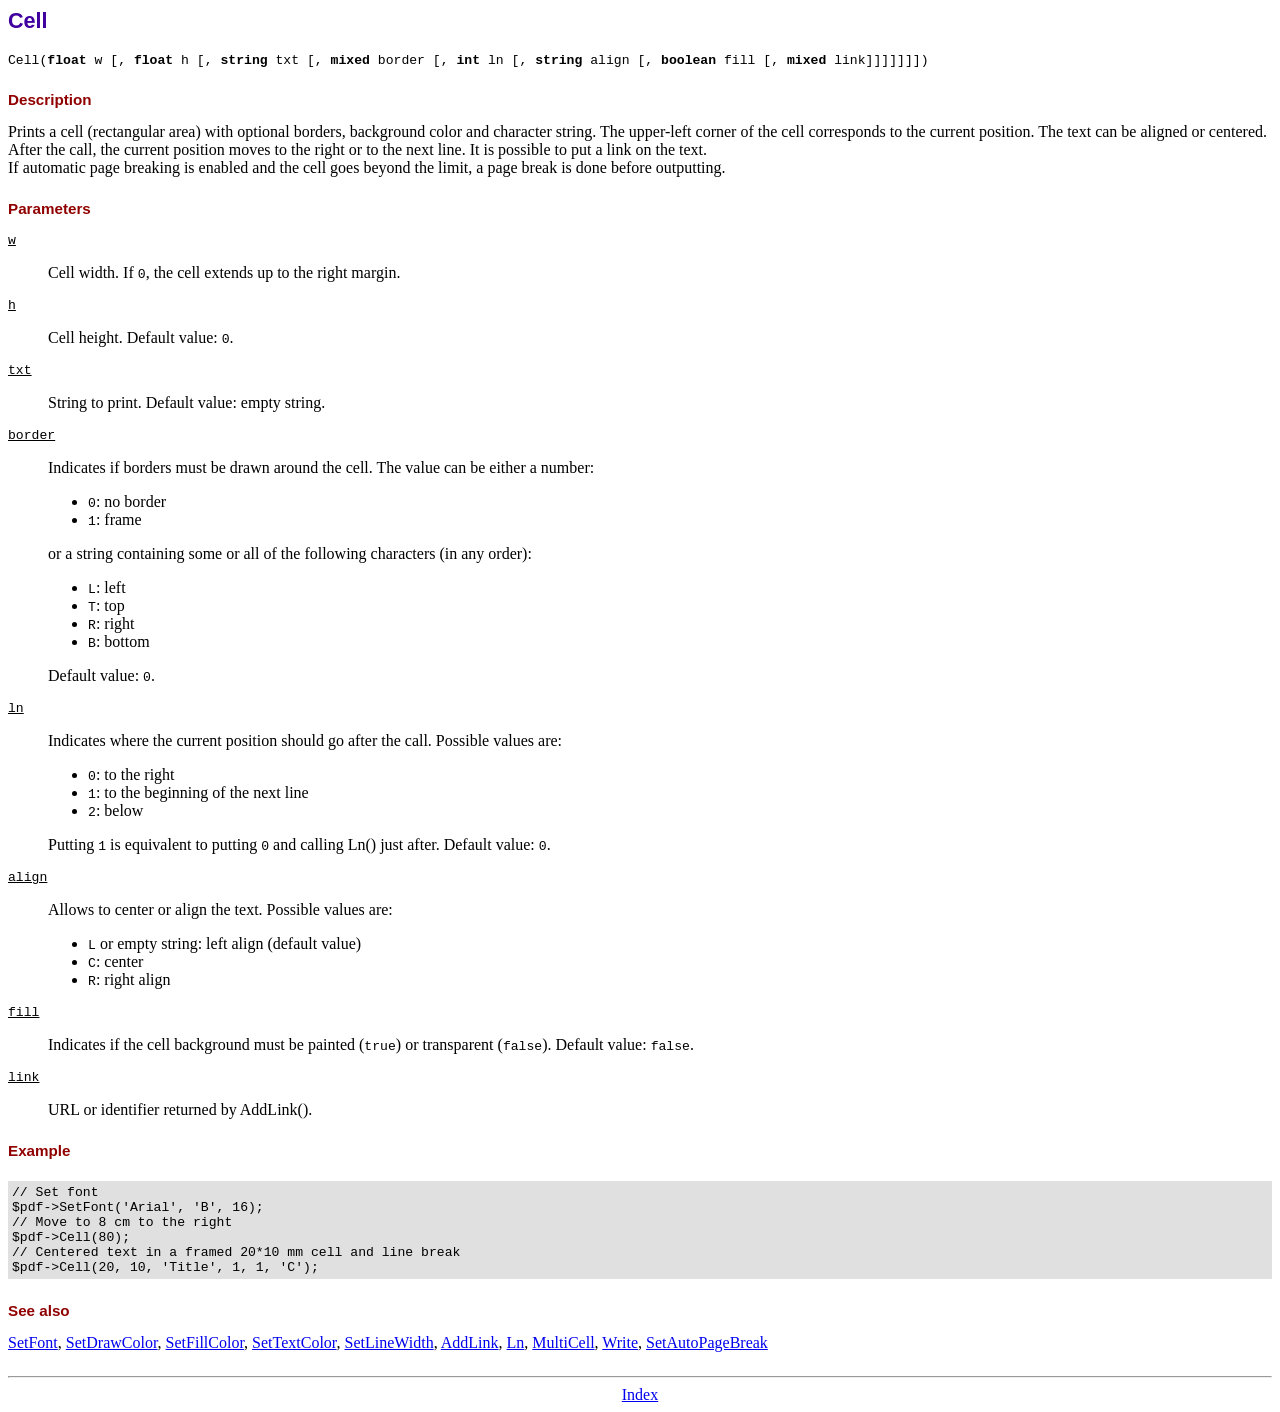
<file: fpdf186/doc/cell.htm>
<!DOCTYPE html PUBLIC "-//W3C//DTD HTML 4.01 Transitional//EN">
<html>
<head>
<meta http-equiv="Content-Type" content="text/html; charset=UTF-8">
<title>Cell</title>
<link type="text/css" rel="stylesheet" href="../fpdf.css">
</head>
<body>
<h1>Cell</h1>
<code>Cell(<b>float</b> w [, <b>float</b> h [, <b>string</b> txt [, <b>mixed</b> border [, <b>int</b> ln [, <b>string</b> align [, <b>boolean</b> fill [, <b>mixed</b> link]]]]]]])</code>
<h2>Description</h2>
Prints a cell (rectangular area) with optional borders, background color and character string.
The upper-left corner of the cell corresponds to the current position. The text can be aligned
or centered. After the call, the current position moves to the right or to the next line. It is
possible to put a link on the text.
<br>
If automatic page breaking is enabled and the cell goes beyond the limit, a page break is
done before outputting.
<h2>Parameters</h2>
<dl class="param">
<dt><code>w</code></dt>
<dd>
Cell width. If <code>0</code>, the cell extends up to the right margin.
</dd>
<dt><code>h</code></dt>
<dd>
Cell height.
Default value: <code>0</code>.
</dd>
<dt><code>txt</code></dt>
<dd>
String to print.
Default value: empty string.
</dd>
<dt><code>border</code></dt>
<dd>
Indicates if borders must be drawn around the cell. The value can be either a number:
<ul>
<li><code>0</code>: no border</li>
<li><code>1</code>: frame</li>
</ul>
or a string containing some or all of the following characters (in any order):
<ul>
<li><code>L</code>: left</li>
<li><code>T</code>: top</li>
<li><code>R</code>: right</li>
<li><code>B</code>: bottom</li>
</ul>
Default value: <code>0</code>.
</dd>
<dt><code>ln</code></dt>
<dd>
Indicates where the current position should go after the call. Possible values are:
<ul>
<li><code>0</code>: to the right</li>
<li><code>1</code>: to the beginning of the next line</li>
<li><code>2</code>: below</li>
</ul>
Putting <code>1</code> is equivalent to putting <code>0</code> and calling Ln() just after.
Default value: <code>0</code>.
</dd>
<dt><code>align</code></dt>
<dd>
Allows to center or align the text. Possible values are:
<ul>
<li><code>L</code> or empty string: left align (default value)</li>
<li><code>C</code>: center</li>
<li><code>R</code>: right align</li>
</ul>
</dd>
<dt><code>fill</code></dt>
<dd>
Indicates if the cell background must be painted (<code>true</code>) or transparent (<code>false</code>).
Default value: <code>false</code>.
</dd>
<dt><code>link</code></dt>
<dd>
URL or identifier returned by AddLink().
</dd>
</dl>
<h2>Example</h2>
<div class="doc-source">
<pre><code>// Set font
$pdf-&gt;SetFont('Arial', 'B', 16);
// Move to 8 cm to the right
$pdf-&gt;Cell(80);
// Centered text in a framed 20*10 mm cell and line break
$pdf-&gt;Cell(20, 10, 'Title', 1, 1, 'C');</code></pre>
</div>
<h2>See also</h2>
<a href="setfont.htm">SetFont</a>,
<a href="setdrawcolor.htm">SetDrawColor</a>,
<a href="setfillcolor.htm">SetFillColor</a>,
<a href="settextcolor.htm">SetTextColor</a>,
<a href="setlinewidth.htm">SetLineWidth</a>,
<a href="addlink.htm">AddLink</a>,
<a href="ln.htm">Ln</a>,
<a href="multicell.htm">MultiCell</a>,
<a href="write.htm">Write</a>,
<a href="setautopagebreak.htm">SetAutoPageBreak</a>
<hr style="margin-top:1.5em">
<div style="text-align:center"><a href="index.htm">Index</a></div>
</body>
</html>
</file>
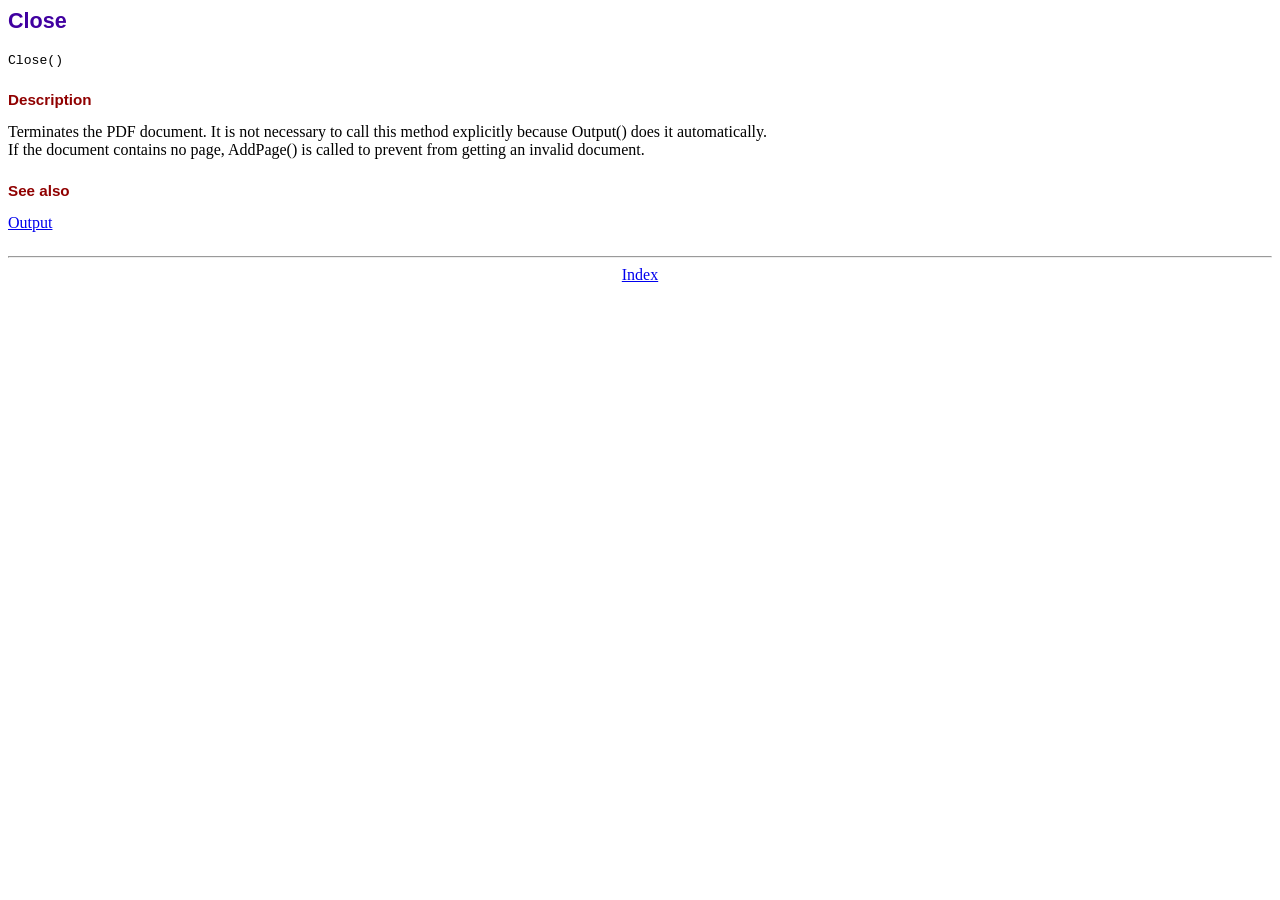
<file: fpdf186/doc/close.htm>
<!DOCTYPE html PUBLIC "-//W3C//DTD HTML 4.01 Transitional//EN">
<html>
<head>
<meta http-equiv="Content-Type" content="text/html; charset=UTF-8">
<title>Close</title>
<link type="text/css" rel="stylesheet" href="../fpdf.css">
</head>
<body>
<h1>Close</h1>
<code>Close()</code>
<h2>Description</h2>
Terminates the PDF document. It is not necessary to call this method explicitly because Output()
does it automatically.
<br>
If the document contains no page, AddPage() is called to prevent from getting an invalid document.
<h2>See also</h2>
<a href="output.htm">Output</a>
<hr style="margin-top:1.5em">
<div style="text-align:center"><a href="index.htm">Index</a></div>
</body>
</html>
</file>
<file: fpdf186/fpdf.css>
body {font-family:"Times New Roman",serif}
h1 {font:bold 135% Arial,sans-serif; color:#4000A0; margin-bottom:0.9em}
h2 {font:bold 95% Arial,sans-serif; color:#900000; margin-top:1.5em; margin-bottom:1em}
dl.param dt {text-decoration:underline}
dl.param dd {margin-top:1em; margin-bottom:1em}
dl.param ul {margin-top:1em; margin-bottom:1em}
tt, code, kbd {font-family:"Courier New",Courier,monospace; font-size:82%}
div.source {margin-top:1.4em; margin-bottom:1.3em}
div.source pre {display:table; border:1px solid #24246A; width:100%; margin:0em; font-family:inherit; font-size:100%}
div.source code {display:block; border:1px solid #C5C5EC; background-color:#F0F5FF; padding:6px; color:#000000}
div.doc-source {margin-top:1.4em; margin-bottom:1.3em}
div.doc-source pre {display:table; width:100%; margin:0em; font-family:inherit; font-size:100%}
div.doc-source code {display:block; background-color:#E0E0E0; padding:4px}
.kw {color:#000080; font-weight:bold}
.str {color:#CC0000}
.cmt {color:#008000}
p.demo {text-align:center; margin-top:-0.9em}
a.demo {text-decoration:none; font-weight:bold; color:#0000CC}
a.demo:link {text-decoration:none; font-weight:bold; color:#0000CC}
a.demo:hover {text-decoration:none; font-weight:bold; color:#0000FF}
a.demo:active {text-decoration:none; font-weight:bold; color:#0000FF}
</file>
